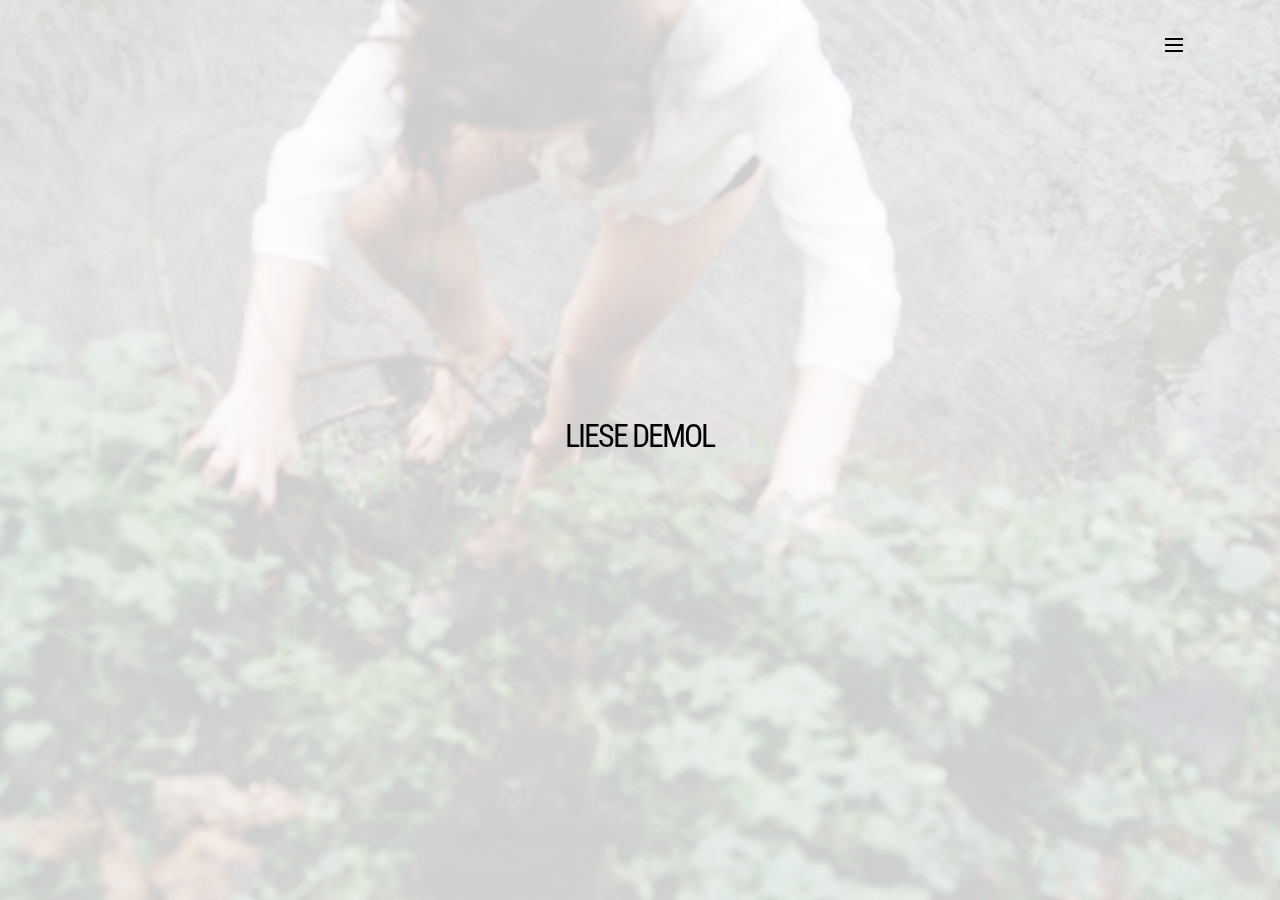
<file: index.html>
<!DOCTYPE html>
<html>
<head>
  <!-- Site made with Mobirise Website Builder v3.12.1, https://mobirise.com -->
  <meta charset="UTF-8">
  <meta http-equiv="X-UA-Compatible" content="IE=edge">
  <meta name="generator" content="Mobirise v3.12.1, mobirise.com">
  <meta name="viewport" content="width=device-width, initial-scale=1">
  <link rel="shortcut icon" href="assets/images/logo.png" type="image/x-icon">
  <meta name="description" content="index, homepage, Liese, Demol, home">
  <title>home</title>
  <link rel="stylesheet" href="https://fonts.googleapis.com/css?family=Lora:400,700,400italic,700italic&amp;subset=latin">
  <link rel="stylesheet" href="https://fonts.googleapis.com/css?family=Montserrat:400,700">
  <link rel="stylesheet" href="https://fonts.googleapis.com/css?family=Raleway:100,100i,200,200i,300,300i,400,400i,500,500i,600,600i,700,700i,800,800i,900,900i">
  <link rel="stylesheet" href="assets/bootstrap-material-design-font/css/material.css">
  <link rel="stylesheet" href="assets/web/assets/mobirise-icons/mobirise-icons.css">
  <link rel="stylesheet" href="assets/tether/tether.min.css">
  <link rel="stylesheet" href="assets/bootstrap/css/bootstrap.min.css">
  <link rel="stylesheet" href="assets/dropdown/css/style.css">
  <link rel="stylesheet" href="assets/theme/css/style.css">
  <link rel="stylesheet" href="assets/mobirise/css/mbr-additional.css" type="text/css">
  
  
  
</head>
<body>

<!-- Google Analytics -->
<script>
  (function(i,s,o,g,r,a,m){i['GoogleAnalyticsObject']=r;i[r]=i[r]||function(){
  (i[r].q=i[r].q||[]).push(arguments)},i[r].l=1*new Date();a=s.createElement(o),
  m=s.getElementsByTagName(o)[0];a.async=1;a.src=g;m.parentNode.insertBefore(a,m)
  })(window,document,'script','https://www.google-analytics.com/analytics.js','ga');

  ga('create', 'UA-96145918-1', 'auto');
  ga('send', 'pageview');

</script>
<!-- /Google Analytics -->


<section id="ext_menu-5">

    <nav class="navbar navbar-dropdown bg-color transparent navbar-fixed-top">
        <div class="container">

            <div class="mbr-table">
                
                <div class="mbr-table-cell">

                    <button class="navbar-toggler pull-xs-right" type="button" data-toggle="collapse" data-target="#exCollapsingNavbar">
                        <div class="hamburger-icon"></div>
                    </button>

                    <ul class="nav-dropdown collapse pull-xs-right nav navbar-nav navbar-toggleable-xl" id="exCollapsingNavbar"><li class="nav-item"><a class="nav-link link" href="https://liesedemol.github.io/pub"><span class="mbri-home mbr-iconfont mbr-iconfont-btn"></span></a></li><li class="nav-item dropdown"><a class="nav-link link" href="kies.html" aria-expanded="false"><span class="mbri-image-gallery mbr-iconfont mbr-iconfont-btn"></span></a></li><li class="nav-item"><a class="nav-link link" href="page2.html"><span class="mbri-user2 mbr-iconfont mbr-iconfont-btn"></span></a></li></ul>
                    <button hidden="" class="navbar-toggler navbar-close" type="button" data-toggle="collapse" data-target="#exCollapsingNavbar">
                        <div class="close-icon"></div>
                    </button>

                </div>
            </div>

        </div>
    </nav>

</section>

<section class="engine"><a rel="external" href="https://mobirise.com">https://mobirise.com/</a></section><section class="mbr-section mbr-section-hero mbr-section-full mbr-parallax-background mbr-after-navbar" id="header1-w" style="background-image: url(assets/images/img-2000x1338.jpg);">

    <div class="mbr-overlay" style="opacity: 0.8; background-color: rgb(255, 255, 255);"></div>

    <div class="mbr-table-cell">

        <div class="container">
            <div class="row">
                <div class="mbr-section col-md-10 col-md-offset-1 text-xs-center">

                    <h1 class="mbr-section-title display-1"><span style="font-weight: normal;">LIESE DEMOL</span></h1>
                    
                    
                </div>
            </div>
        </div>
    </div>

    

</section>


  <script src="assets/web/assets/jquery/jquery.min.js"></script>
  <script src="assets/tether/tether.min.js"></script>
  <script src="assets/bootstrap/js/bootstrap.min.js"></script>
  <script src="assets/smooth-scroll/smooth-scroll.js"></script>
  <script src="assets/dropdown/js/script.min.js"></script>
  <script src="assets/touch-swipe/jquery.touch-swipe.min.js"></script>
  <script src="assets/jarallax/jarallax.js"></script>
  <script src="assets/theme/js/script.js"></script>
  
  
</body>
</html>
</file>
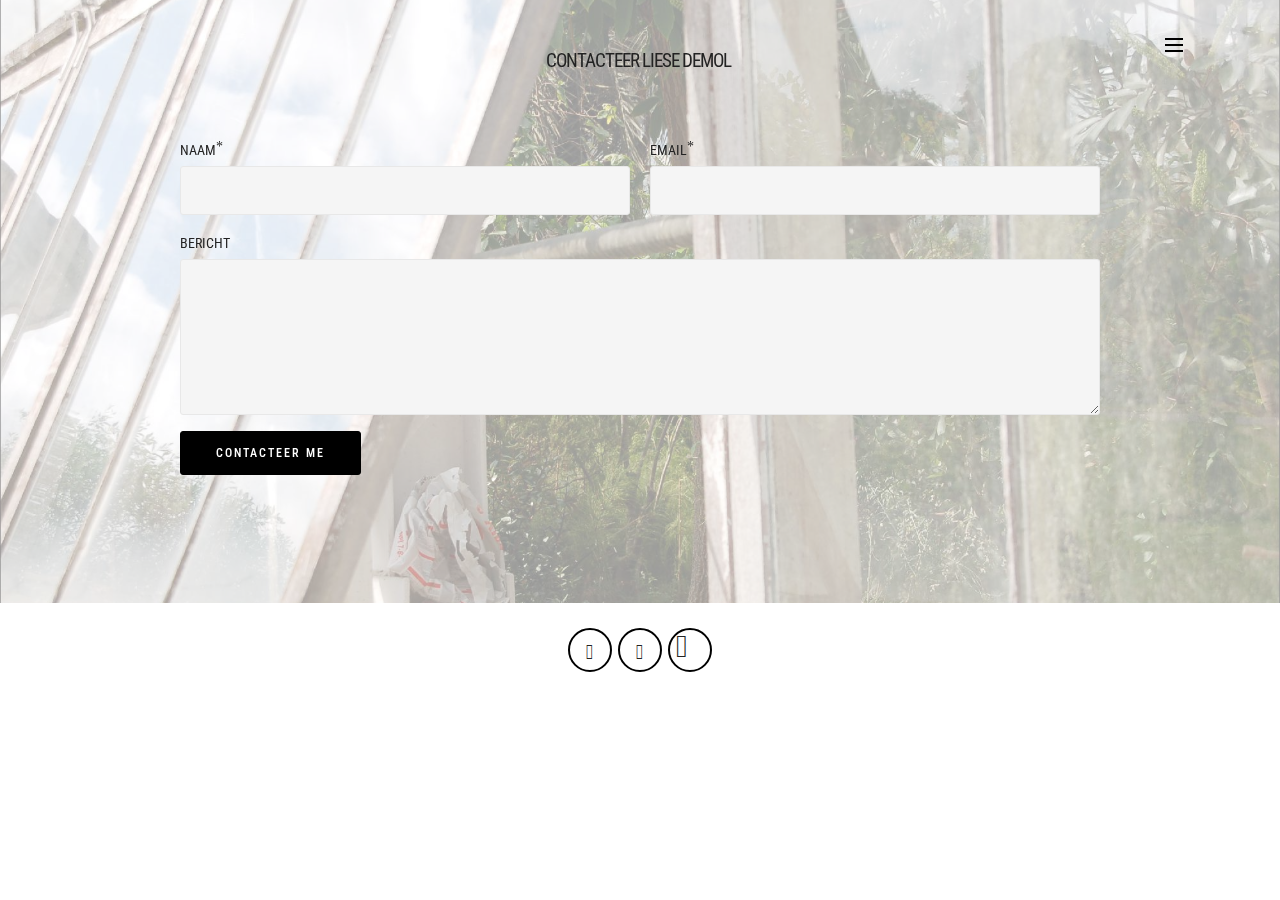
<file: contact.html>
<!DOCTYPE html>
<html>
<head>
  <!-- Site made with Mobirise Website Builder v3.12.1, https://mobirise.com -->
  <meta charset="UTF-8">
  <meta http-equiv="X-UA-Compatible" content="IE=edge">
  <meta name="generator" content="Mobirise v3.12.1, mobirise.com">
  <meta name="viewport" content="width=device-width, initial-scale=1">
  <link rel="shortcut icon" href="assets/images/logo.png" type="image/x-icon">
  <meta name="description" content="contact, me, liese, demol, email">
  <title>contact</title>
  <link rel="stylesheet" href="https://fonts.googleapis.com/css?family=Lora:400,700,400italic,700italic&amp;subset=latin">
  <link rel="stylesheet" href="https://fonts.googleapis.com/css?family=Montserrat:400,700">
  <link rel="stylesheet" href="https://fonts.googleapis.com/css?family=Raleway:100,100i,200,200i,300,300i,400,400i,500,500i,600,600i,700,700i,800,800i,900,900i">
  <link rel="stylesheet" href="assets/bootstrap-material-design-font/css/material.css">
  <link rel="stylesheet" href="assets/web/assets/mobirise-icons/mobirise-icons.css">
  <link rel="stylesheet" href="assets/tether/tether.min.css">
  <link rel="stylesheet" href="assets/bootstrap/css/bootstrap.min.css">
  <link rel="stylesheet" href="assets/socicon/css/styles.css">
  <link rel="stylesheet" href="assets/dropdown/css/style.css">
  <link rel="stylesheet" href="assets/theme/css/style.css">
  <link rel="stylesheet" href="assets/mobirise/css/mbr-additional.css" type="text/css">
  
  
  
</head>
<body>

<!-- Google Analytics -->
<script>
  (function(i,s,o,g,r,a,m){i['GoogleAnalyticsObject']=r;i[r]=i[r]||function(){
  (i[r].q=i[r].q||[]).push(arguments)},i[r].l=1*new Date();a=s.createElement(o),
  m=s.getElementsByTagName(o)[0];a.async=1;a.src=g;m.parentNode.insertBefore(a,m)
  })(window,document,'script','https://www.google-analytics.com/analytics.js','ga');

  ga('create', 'UA-96145918-1', 'auto');
  ga('send', 'pageview');

</script>
<!-- /Google Analytics -->


<section id="ext_menu-b">

    <nav class="navbar navbar-dropdown bg-color transparent">
        <div class="container">

            <div class="mbr-table">
                
                <div class="mbr-table-cell">

                    <button class="navbar-toggler pull-xs-right" type="button" data-toggle="collapse" data-target="#exCollapsingNavbar">
                        <div class="hamburger-icon"></div>
                    </button>

                    <ul class="nav-dropdown collapse pull-xs-right nav navbar-nav navbar-toggleable-xl" id="exCollapsingNavbar"><li class="nav-item"><a class="nav-link link" href="https://liesedemol.github.io/pub"><span class="mbri-home mbr-iconfont mbr-iconfont-btn"></span></a></li><li class="nav-item dropdown"><a class="nav-link link" href="kies.html" aria-expanded="false"><span class="mbri-image-gallery mbr-iconfont mbr-iconfont-btn"></span></a></li><li class="nav-item"><a class="nav-link link" href="page2.html"><span class="mbri-user2 mbr-iconfont mbr-iconfont-btn"></span></a></li></ul>
                    <button hidden="" class="navbar-toggler navbar-close" type="button" data-toggle="collapse" data-target="#exCollapsingNavbar">
                        <div class="close-icon"></div>
                    </button>

                </div>
            </div>

        </div>
    </nav>

</section>

<section class="engine"><a rel="external" href="https://mobirise.com">Mobirise</a></section><section class="mbr-section mbr-parallax-background mbr-after-navbar" id="form1-y" style="background-image: url(assets/images/dsc-1-2000x1329.jpg); padding-top: 40px; padding-bottom: 120px;">
    <div class="mbr-overlay" style="opacity: 0.6; background-color: rgb(255, 255, 255);">
    </div>
    <div class="mbr-section mbr-section__container mbr-section__container--middle">
        <div class="container">
            <div class="row">
                <div class="col-xs-12 text-xs-center">
                    <h3 class="mbr-section-title display-2"><span style="font-weight: normal;">CONTACTEER LIESE DEMOL&nbsp;</span></h3>
                    
                </div>
            </div>
        </div>
    </div>
    <div class="mbr-section mbr-section-nopadding">
        <div class="container">
            <div class="row">
                <div class="col-xs-12 col-lg-10 col-lg-offset-1" data-form-type="formoid">


                    <div data-form-alert="true">
                        <div hidden="" data-form-alert-success="true" class="alert alert-form alert-success text-xs-center">Dankjewel!</div>
                    </div>


                    <form action="https://mobirise.com/" method="post" data-form-title="CONTACTEER LIESE DEMOL&amp;nbsp;">

                        <input type="hidden" value="hZXUljkzC0atVL8pAIYGGV/M4Yxm8pujm+GHs/lJSS3aYKXL8aYomGlioVGJi2sg8ZrFzpTYrZ3qu4uD3dMoGE5MgyhaRvINp4g63K+xpJzfGE5DAfMymJic4hzDPG6X" data-form-email="true">

                        <div class="row row-sm-offset">

                            <div class="col-xs-12 col-md-6">
                                <div class="form-group">
                                    <label class="form-control-label" for="form1-y-name">NAAM<span class="form-asterisk">*</span></label>
                                    <input type="text" class="form-control" name="name" required="" data-form-field="Name" id="form1-y-name">
                                </div>
                            </div>

                            <div class="col-xs-12 col-md-6">
                                <div class="form-group">
                                    <label class="form-control-label" for="form1-y-email">EMAIL<span class="form-asterisk">*</span></label>
                                    <input type="email" class="form-control" name="email" required="" data-form-field="Email" id="form1-y-email">
                                </div>
                            </div>

                            

                        </div>

                        <div class="form-group">
                            <label class="form-control-label" for="form1-y-message">BERICHT</label>
                            <textarea class="form-control" name="message" rows="7" data-form-field="Message" id="form1-y-message"></textarea>
                        </div>

                        <div><button type="submit" class="btn btn-primary">CONTACTEER ME</button></div>

                    </form>
                </div>
            </div>
        </div>
    </div>
</section>

<section class="mbr-section mbr-section-md-padding" id="social-buttons2-e" style="background-color: rgb(255, 255, 255); padding-top: 0px; padding-bottom: 30px;">
    
    <div class="container">
        <div class="row">
            <div class="col-md-8 col-md-offset-2 text-xs-center">
                <h3 class="mbr-section-title display-2"></h3>
                <div> <a class="btn btn-social" title="Facebook" target="_blank" href="https://www.facebook.com/liese.demol"><i class="socicon socicon-facebook"></i></a>   <a class="btn btn-social" title="Instagram" target="_blank" href="https://www.instagram.com/liesedemol/"><i class="socicon socicon-instagram"></i></a> <a class="btn btn-social" title="Pinterest" target="_blank" href="https://www.pinterest.com/liesedemol/"><span class="socicon socicon-pinterest mbr-iconfont mbr-iconfont-btn"></span></a>     </div>
            </div>
        </div>
    </div>
</section>


  <script src="assets/web/assets/jquery/jquery.min.js"></script>
  <script src="assets/tether/tether.min.js"></script>
  <script src="assets/bootstrap/js/bootstrap.min.js"></script>
  <script src="assets/smooth-scroll/smooth-scroll.js"></script>
  <script src="assets/jarallax/jarallax.js"></script>
  <script src="assets/dropdown/js/script.min.js"></script>
  <script src="assets/touch-swipe/jquery.touch-swipe.min.js"></script>
  <script src="assets/theme/js/script.js"></script>
  <script src="assets/formoid/formoid.min.js"></script>
  
  
</body>
</html>
</file>
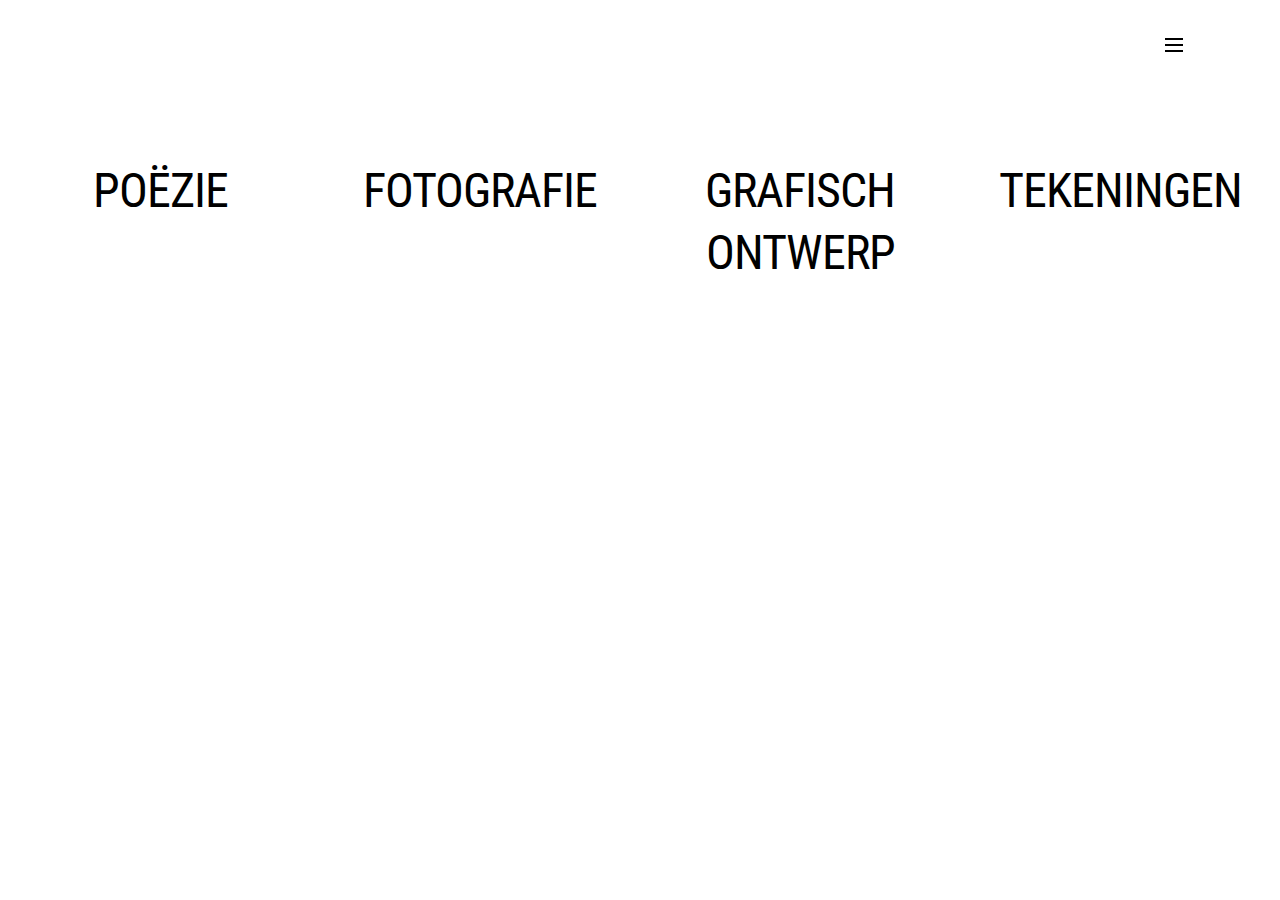
<file: kies.html>
<!DOCTYPE html>
<html>
<head>
  <!-- Site made with Mobirise Website Builder v3.12.1, https://mobirise.com -->
  <meta charset="UTF-8">
  <meta http-equiv="X-UA-Compatible" content="IE=edge">
  <meta name="generator" content="Mobirise v3.12.1, mobirise.com">
  <meta name="viewport" content="width=device-width, initial-scale=1">
  <link rel="shortcut icon" href="assets/images/logo.png" type="image/x-icon">
  <meta name="description" content="poëzie, grafisch ontwerp, fotografie, tekeningen, liese, demol">
  <title>work</title>
  <link rel="stylesheet" href="https://fonts.googleapis.com/css?family=Lora:400,700,400italic,700italic&amp;subset=latin">
  <link rel="stylesheet" href="https://fonts.googleapis.com/css?family=Montserrat:400,700">
  <link rel="stylesheet" href="https://fonts.googleapis.com/css?family=Raleway:100,100i,200,200i,300,300i,400,400i,500,500i,600,600i,700,700i,800,800i,900,900i">
  <link rel="stylesheet" href="assets/bootstrap-material-design-font/css/material.css">
  <link rel="stylesheet" href="assets/web/assets/mobirise-icons/mobirise-icons.css">
  <link rel="stylesheet" href="assets/et-line-font-plugin/style.css">
  <link rel="stylesheet" href="assets/tether/tether.min.css">
  <link rel="stylesheet" href="assets/bootstrap/css/bootstrap.min.css">
  <link rel="stylesheet" href="assets/dropdown/css/style.css">
  <link rel="stylesheet" href="assets/theme/css/style.css">
  <link rel="stylesheet" href="assets/mobirise/css/mbr-additional.css" type="text/css">
  
  
  
</head>
<body>

<!-- Google Analytics -->
<script>
  (function(i,s,o,g,r,a,m){i['GoogleAnalyticsObject']=r;i[r]=i[r]||function(){
  (i[r].q=i[r].q||[]).push(arguments)},i[r].l=1*new Date();a=s.createElement(o),
  m=s.getElementsByTagName(o)[0];a.async=1;a.src=g;m.parentNode.insertBefore(a,m)
  })(window,document,'script','https://www.google-analytics.com/analytics.js','ga');

  ga('create', 'UA-96145918-1', 'auto');
  ga('send', 'pageview');

</script>
<!-- /Google Analytics -->


<section id="ext_menu-8">

    <nav class="navbar navbar-dropdown bg-color transparent">
        <div class="container">

            <div class="mbr-table">
                
                <div class="mbr-table-cell">

                    <button class="navbar-toggler pull-xs-right" type="button" data-toggle="collapse" data-target="#exCollapsingNavbar">
                        <div class="hamburger-icon"></div>
                    </button>

                    <ul class="nav-dropdown collapse pull-xs-right nav navbar-nav navbar-toggleable-xl" id="exCollapsingNavbar"><li class="nav-item"><a class="nav-link link" href="https://liesedemol.github.io/pub"><span class="mbri-home mbr-iconfont mbr-iconfont-btn"></span></a></li><li class="nav-item dropdown"><a class="nav-link link" href="kies.html" aria-expanded="false"><span class="mbri-image-gallery mbr-iconfont mbr-iconfont-btn"></span></a></li><li class="nav-item"><a class="nav-link link" href="page2.html"><span class="mbri-user2 mbr-iconfont mbr-iconfont-btn"></span></a></li></ul>
                    <button hidden="" class="navbar-toggler navbar-close" type="button" data-toggle="collapse" data-target="#exCollapsingNavbar">
                        <div class="close-icon"></div>
                    </button>

                </div>
            </div>

        </div>
    </nav>

</section>

<section class="engine"><a rel="external" href="https://mobirise.com">mobirise.com</a></section><section class="mbr-cards mbr-section mbr-section-nopadding mbr-after-navbar" id="features6-11" style="background-color: rgb(255, 255, 255);">

    

    <div class="mbr-cards-row row">
        <div class="mbr-cards-col col-xs-12 col-lg-3" style="padding-top: 160px; padding-bottom: 160px;">
            <div class="container">
              <div class="card cart-block">
                  
                  <div class="card-block">
                    <h4 class="card-title"><span style="font-weight: normal;"><a href="poëzie.html" class="text-primary">POËZIE</a></span></h4>
                    
                    
                    
                    </div>
                </div>
            </div>
        </div>
        <div class="mbr-cards-col col-xs-12 col-lg-3" style="padding-top: 160px; padding-bottom: 160px;">
            <div class="container">
                <div class="card cart-block">
                    
                    <div class="card-block">
                        <h4 class="card-title"><p><a href="Fotografie.html" style="font-weight: normal;" class="text-primary">FOTOGRAFIE</a><span style="font-weight: normal;"><a href="Fotografie.html"></a></span><span style="font-weight: normal;"></span></p></h4>
                        
                        
                        
                    </div>
                </div>
            </div>
        </div>
        <div class="mbr-cards-col col-xs-12 col-lg-3" style="padding-top: 160px; padding-bottom: 160px;">
            <div class="container">
                <div class="card cart-block">
                    
                    <div class="card-block">
                        <h4 class="card-title"><span style="font-weight: normal;"><a href="grafisch ontwerp.html" class="text-primary">GRAFISCH ONTWERP</a></span></h4>
                        
                        
                        
                    </div>
                </div>
            </div>
        </div>
        <div class="mbr-cards-col col-xs-12 col-lg-3" style="padding-top: 160px; padding-bottom: 160px;">
            <div class="container">
                <div class="card cart-block">
                    
                    <div class="card-block">
                        <h4 class="card-title"><span style="font-weight: normal;"><a href="tekeningen.html" class="text-info">TEKENINGEN</a></span></h4>
                        
                        
                        
                    </div>
                </div>
            </div>
        </div>
        
        
    </div>
</section>


  <script src="assets/web/assets/jquery/jquery.min.js"></script>
  <script src="assets/tether/tether.min.js"></script>
  <script src="assets/bootstrap/js/bootstrap.min.js"></script>
  <script src="assets/smooth-scroll/smooth-scroll.js"></script>
  <script src="assets/dropdown/js/script.min.js"></script>
  <script src="assets/touch-swipe/jquery.touch-swipe.min.js"></script>
  <script src="assets/theme/js/script.js"></script>
  
  
</body>
</html>
</file>
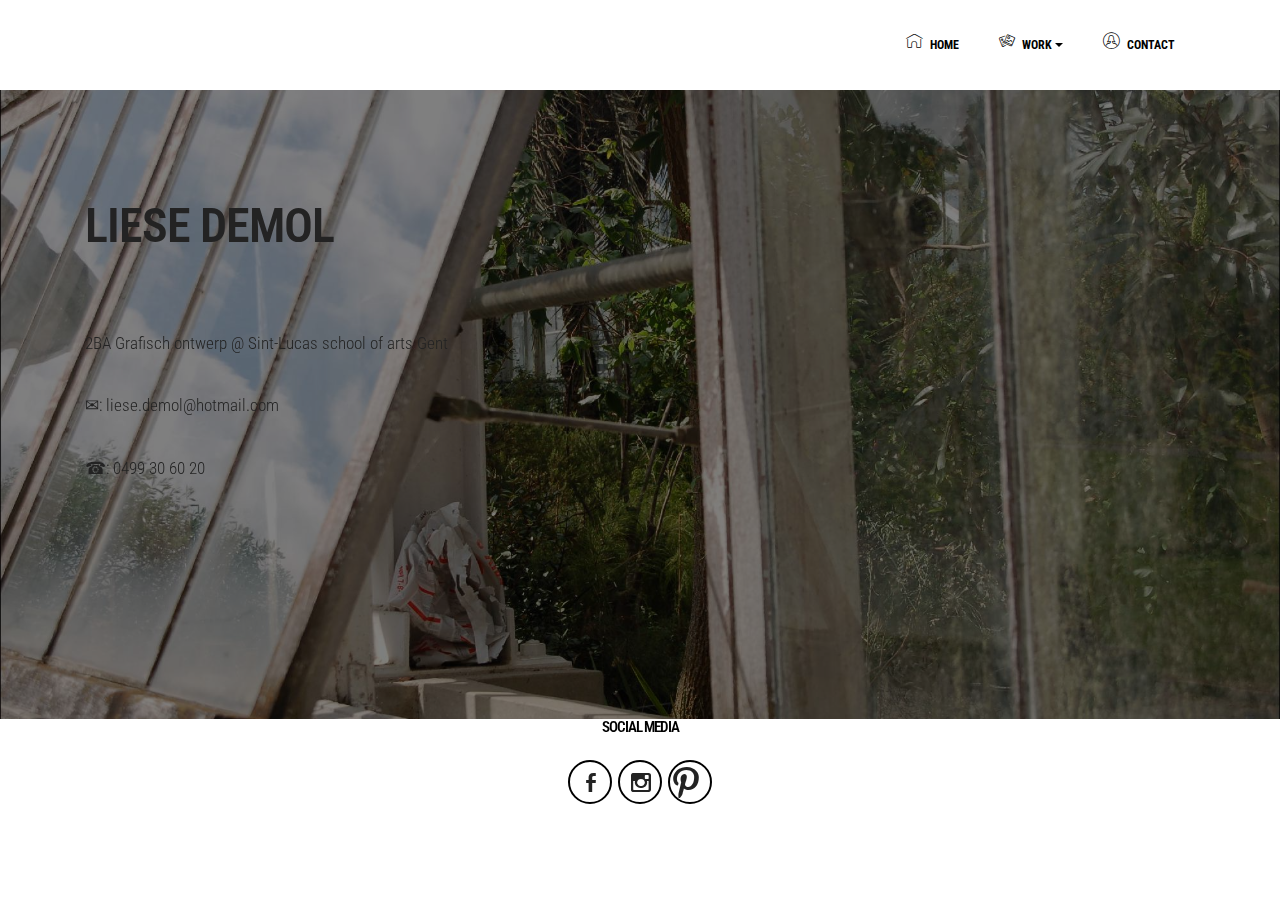
<file: page2.html>
<!DOCTYPE html>
<html>
<head>
  <!-- Site made with Mobirise Website Builder v3.10.1, https://mobirise.com -->
  <meta charset="UTF-8">
  <meta http-equiv="X-UA-Compatible" content="IE=edge">
  <meta name="generator" content="Mobirise v3.10.1, mobirise.com">
  <meta name="viewport" content="width=device-width, initial-scale=1">
  <link rel="shortcut icon" href="assets/images/logo.png" type="image/x-icon">
  <meta name="description" content="Liese, Demol">
  <title>contact</title>
  <link rel="stylesheet" href="https://fonts.googleapis.com/css?family=Lora:400,700,400italic,700italic&amp;subset=latin">
  <link rel="stylesheet" href="https://fonts.googleapis.com/css?family=Montserrat:400,700">
  <link rel="stylesheet" href="https://fonts.googleapis.com/css?family=Raleway:100,100i,200,200i,300,300i,400,400i,500,500i,600,600i,700,700i,800,800i,900,900i">
  <link rel="stylesheet" href="assets/bootstrap-material-design-font/css/material.css">
  <link rel="stylesheet" href="assets/web/assets/mobirise-icons/mobirise-icons.css">
  <link rel="stylesheet" href="assets/tether/tether.min.css">
  <link rel="stylesheet" href="assets/bootstrap/css/bootstrap.min.css">
  <link rel="stylesheet" href="assets/dropdown/css/style.css">
  <link rel="stylesheet" href="assets/socicon/css/socicon.min.css">
  <link rel="stylesheet" href="assets/theme/css/style.css">
  <link rel="stylesheet" href="assets/mobirise/css/mbr-additional.css" type="text/css">
  
  
  
</head>
<body>
<section id="ext_menu-b">

    <nav class="navbar navbar-dropdown navbar-fixed-top">
        <div class="container">

            <div class="mbr-table">
                
                <div class="mbr-table-cell">

                    <button class="navbar-toggler pull-xs-right hidden-md-up" type="button" data-toggle="collapse" data-target="#exCollapsingNavbar">
                        <div class="hamburger-icon"></div>
                    </button>

                    <ul class="nav-dropdown collapse pull-xs-right nav navbar-nav navbar-toggleable-sm" id="exCollapsingNavbar"><li class="nav-item"><a class="nav-link link" href="https://liesedemol.github.io/pub"><span class="mbri-home mbr-iconfont mbr-iconfont-btn"></span>HOME</a></li><li class="nav-item dropdown open"><a class="nav-link link dropdown-toggle" href="page1.html" data-toggle="dropdown-submenu" aria-expanded="true"><span class="mbri-image-gallery mbr-iconfont mbr-iconfont-btn"></span>WORK</a><div class="dropdown-menu"><a class="dropdown-item" href="page1.html">grafisch ontwerp</a><a class="dropdown-item" href="page3.html">poëzie</a><a class="dropdown-item" href="page4.html">tekeningen</a></div></li><li class="nav-item"><a class="nav-link link" href="page2.html"><span class="mbri-user2 mbr-iconfont mbr-iconfont-btn"></span>CONTACT</a></li></ul>
                    <button hidden="" class="navbar-toggler navbar-close" type="button" data-toggle="collapse" data-target="#exCollapsingNavbar">
                        <div class="close-icon"></div>
                    </button>

                </div>
            </div>

        </div>
    </nav>

</section>

<section class="engine"><a rel="external" href="https://mobirise.com">best responsive web site builder software</a></section><section class="mbr-section mbr-parallax-background mbr-after-navbar" id="content5-f" style="background-image: url(assets/images/dsc-2660-2000x1329-72.jpg); padding-top: 200px; padding-bottom: 200px;">

    <div class="mbr-overlay" style="opacity: 0.5; background-color: rgb(0, 0, 0);">
    </div>

    <div class="container">
        <h3 class="mbr-section-title display-2">LIESE DEMOL<br><br></h3>
        <div class="lead"><p>2BA Grafisch ontwerp @ Sint-Lucas school of arts Gent</p><p>✉: liese.demol@hotmail.com</p><p>☎: 0499 30 60 20</p></div>
    </div>

</section>

<section class="mbr-section mbr-section-md-padding" id="social-buttons2-e" style="background-color: rgb(255, 255, 255); padding-top: 0px; padding-bottom: 30px;">
    
    <div class="container">
        <div class="row">
            <div class="col-md-8 col-md-offset-2 text-xs-center">
                <h3 class="mbr-section-title display-2">SOCIAL MEDIA</h3>
                <div> <a class="btn btn-social" title="Facebook" target="_blank" href="https://www.facebook.com/liese.demol"><i class="socicon socicon-facebook"></i></a>   <a class="btn btn-social" title="Instagram" target="_blank" href="https://www.instagram.com/liesedemol/"><i class="socicon socicon-instagram"></i></a> <a class="btn btn-social" title="Pinterest" target="_blank" href="https://www.pinterest.com/liesedemol/"><span class="socicon socicon-pinterest mbr-iconfont mbr-iconfont-btn"></span></a>     </div>
            </div>
        </div>
    </div>
</section>


  <script src="assets/web/assets/jquery/jquery.min.js"></script>
  <script src="assets/tether/tether.min.js"></script>
  <script src="assets/bootstrap/js/bootstrap.min.js"></script>
  <script src="assets/smooth-scroll/SmoothScroll.js"></script>
  <script src="assets/dropdown/js/script.min.js"></script>
  <script src="assets/touchSwipe/jquery.touchSwipe.min.js"></script>
  <script src="assets/jarallax/jarallax.js"></script>
  <script src="assets/theme/js/script.js"></script>
  
  
</body>
</html>
</file>
<file: assets/bootstrap-material-design-font/css/material.css>
@font-face {
  font-family: 'Material-Design-Icons';
  src: url('../fonts/Material-Design-Icons.eot?3ocs8m');
  src: url('../fonts/Material-Design-Icons.eot?#iefix3ocs8m') format('embedded-opentype'), url('../fonts/Material-Design-Icons.woff?3ocs8m') format('woff'), url('../fonts/Material-Design-Icons.ttf?3ocs8m') format('truetype'), url('../fonts/Material-Design-Icons.svg?3ocs8m#Material-Design-Icons') format('svg');
  font-weight: normal;
  font-style: normal;
}
[class^="mdi-"],
[class*="mdi-"] {
  speak: none;
  display: inline-block;
  font-style: normal;
  font-variant:normal;
  font-weight:normal;
  /*font-size:24px;*/
  line-height:1;
  font-family:'Material-Design-Icons' !important;
  text-rendering: auto;
  
  -webkit-font-smoothing: antialiased;
  -moz-osx-font-smoothing: grayscale;
  -webkit-transform: translate(0, 0);
      -ms-transform: translate(0, 0);
          transform: translate(0, 0);
}
[class^="mdi-"]:before,
[class*="mdi-"]:before {
  display: inline-block;
  speak: none;
  text-decoration: inherit;
}
[class^="mdi-"].pull-left,
[class*="mdi-"].pull-left {
  margin-right: .3em;
}
[class^="mdi-"].pull-right,
[class*="mdi-"].pull-right {
  margin-left: .3em;
}
[class^="mdi-"].mdi-lg:before,
[class*="mdi-"].mdi-lg:before,
[class^="mdi-"].mdi-lg:after,
[class*="mdi-"].mdi-lg:after {
  font-size: 1.33333333em;
  line-height: 0.75em;
  vertical-align: -15%;
}
[class^="mdi-"].mdi-2x:before,
[class*="mdi-"].mdi-2x:before,
[class^="mdi-"].mdi-2x:after,
[class*="mdi-"].mdi-2x:after {
  font-size: 2em;
}
[class^="mdi-"].mdi-3x:before,
[class*="mdi-"].mdi-3x:before,
[class^="mdi-"].mdi-3x:after,
[class*="mdi-"].mdi-3x:after {
  font-size: 3em;
}
[class^="mdi-"].mdi-4x:before,
[class*="mdi-"].mdi-4x:before,
[class^="mdi-"].mdi-4x:after,
[class*="mdi-"].mdi-4x:after {
  font-size: 4em;
}
[class^="mdi-"].mdi-5x:before,
[class*="mdi-"].mdi-5x:before,
[class^="mdi-"].mdi-5x:after,
[class*="mdi-"].mdi-5x:after {
  font-size: 5em;
}
[class^="mdi-device-signal-cellular-"]:after,
[class^="mdi-device-battery-"]:after,
[class^="mdi-device-battery-charging-"]:after,
[class^="mdi-device-signal-cellular-connected-no-internet-"]:after,
[class^="mdi-device-signal-wifi-"]:after,
[class^="mdi-device-signal-wifi-statusbar-not-connected"]:after,
.mdi-device-network-wifi:after {
  opacity: .3;
  position: absolute;
  left: 0;
  top: 0;
  z-index: 1;
  display: inline-block;
  speak: none;
  text-decoration: inherit;
}
[class^="mdi-device-signal-cellular-"]:after {
  content: "\e758";
}
[class^="mdi-device-battery-"]:after {
  content: "\e735";
}
[class^="mdi-device-battery-charging-"]:after {
  content: "\e733";
}
[class^="mdi-device-signal-cellular-connected-no-internet-"]:after {
  content: "\e75d";
}
[class^="mdi-device-signal-wifi-"]:after,
.mdi-device-network-wifi:after {
  content: "\e765";
}
[class^="mdi-device-signal-wifi-statusbasr-not-connected"]:after {
  content: "\e8f7";
}
.mdi-device-signal-cellular-off:after,
.mdi-device-signal-cellular-null:after,
.mdi-device-signal-cellular-no-sim:after,
.mdi-device-signal-wifi-off:after,
.mdi-device-signal-wifi-4-bar:after,
.mdi-device-signal-cellular-4-bar:after,
.mdi-device-battery-alert:after,
.mdi-device-signal-cellular-connected-no-internet-4-bar:after,
.mdi-device-battery-std:after,
.mdi-device-battery-full .mdi-device-battery-unknown:after {
  content: "";
}
.mdi-fw {
  width: 1.28571429em;
  text-align: center;
}
.mdi-ul {
  padding-left: 0;
  margin-left: 2.14285714em;
  list-style-type: none;
}
.mdi-ul > li {
  position: relative;
}
.mdi-li {
  position: absolute;
  left: -2.14285714em;
  width: 2.14285714em;
  top: 0.14285714em;
  text-align: center;
}
.mdi-li.mdi-lg {
  left: -1.85714286em;
}
.mdi-border {
  padding: .2em .25em .15em;
  border: solid 0.08em #eeeeee;
  border-radius: .1em;
}
.mdi-spin {
  -webkit-animation: mdi-spin 2s infinite linear;
  animation: mdi-spin 2s infinite linear;
  -webkit-transform-origin: 50% 50%;
  -ms-transform-origin: 50% 50%;
      transform-origin: 50% 50%;
}
.mdi-pulse {
  -webkit-animation: mdi-spin 1s steps(8) infinite;
  animation: mdi-spin 1s steps(8) infinite;
  -webkit-transform-origin: 50% 50%;
  -ms-transform-origin: 50% 50%;
      transform-origin: 50% 50%;
}
@-webkit-keyframes mdi-spin {
  0% {
    -webkit-transform: rotate(0deg);
    transform: rotate(0deg);
  }
  100% {
    -webkit-transform: rotate(359deg);
    transform: rotate(359deg);
  }
}
@keyframes mdi-spin {
  0% {
    -webkit-transform: rotate(0deg);
    transform: rotate(0deg);
  }
  100% {
    -webkit-transform: rotate(359deg);
    transform: rotate(359deg);
  }
}
.mdi-rotate-90 {
  filter: progid:DXImageTransform.Microsoft.BasicImage(rotation=1);
  -webkit-transform: rotate(90deg);
  -ms-transform: rotate(90deg);
  transform: rotate(90deg);
}
.mdi-rotate-180 {
  filter: progid:DXImageTransform.Microsoft.BasicImage(rotation=2);
  -webkit-transform: rotate(180deg);
  -ms-transform: rotate(180deg);
  transform: rotate(180deg);
}
.mdi-rotate-270 {
  filter: progid:DXImageTransform.Microsoft.BasicImage(rotation=3);
  -webkit-transform: rotate(270deg);
  -ms-transform: rotate(270deg);
  transform: rotate(270deg);
}
.mdi-flip-horizontal {
  filter: progid:DXImageTransform.Microsoft.BasicImage(rotation=0, mirror=1);
  -webkit-transform: scale(-1, 1);
  -ms-transform: scale(-1, 1);
  transform: scale(-1, 1);
}
.mdi-flip-vertical {
  filter: progid:DXImageTransform.Microsoft.BasicImage(rotation=2, mirror=1);
  -webkit-transform: scale(1, -1);
  -ms-transform: scale(1, -1);
  transform: scale(1, -1);
}
:root .mdi-rotate-90,
:root .mdi-rotate-180,
:root .mdi-rotate-270,
:root .mdi-flip-horizontal,
:root .mdi-flip-vertical {
  -webkit-filter: none;
          filter: none;
}
.mdi-stack {
  position: relative;
  display: inline-block;
  width: 2em;
  height: 2em;
  line-height: 2em;
  vertical-align: middle;
}
.mdi-stack-1x,
.mdi-stack-2x {
  position: absolute;
  left: 0;
  width: 100%;
  text-align: center;
}
.mdi-stack-1x {
  line-height: inherit;
}
.mdi-stack-2x {
  font-size: 2em;
}
.mdi-inverse {
  color: #ffffff;
}
/* Start Icons */
.mdi-action-3d-rotation:before {
  content: "\e600";
}
.mdi-action-accessibility:before {
  content: "\e601";
}
.mdi-action-account-balance-wallet:before {
  content: "\e602";
}
.mdi-action-account-balance:before {
  content: "\e603";
}
.mdi-action-account-box:before {
  content: "\e604";
}
.mdi-action-account-child:before {
  content: "\e605";
}
.mdi-action-account-circle:before {
  content: "\e606";
}
.mdi-action-add-shopping-cart:before {
  content: "\e607";
}
.mdi-action-alarm-add:before {
  content: "\e608";
}
.mdi-action-alarm-off:before {
  content: "\e609";
}
.mdi-action-alarm-on:before {
  content: "\e60a";
}
.mdi-action-alarm:before {
  content: "\e60b";
}
.mdi-action-android:before {
  content: "\e60c";
}
.mdi-action-announcement:before {
  content: "\e60d";
}
.mdi-action-aspect-ratio:before {
  content: "\e60e";
}
.mdi-action-assessment:before {
  content: "\e60f";
}
.mdi-action-assignment-ind:before {
  content: "\e610";
}
.mdi-action-assignment-late:before {
  content: "\e611";
}
.mdi-action-assignment-return:before {
  content: "\e612";
}
.mdi-action-assignment-returned:before {
  content: "\e613";
}
.mdi-action-assignment-turned-in:before {
  content: "\e614";
}
.mdi-action-assignment:before {
  content: "\e615";
}
.mdi-action-autorenew:before {
  content: "\e616";
}
.mdi-action-backup:before {
  content: "\e617";
}
.mdi-action-book:before {
  content: "\e618";
}
.mdi-action-bookmark-outline:before {
  content: "\e619";
}
.mdi-action-bookmark:before {
  content: "\e61a";
}
.mdi-action-bug-report:before {
  content: "\e61b";
}
.mdi-action-cached:before {
  content: "\e61c";
}
.mdi-action-check-circle:before {
  content: "\e61d";
}
.mdi-action-class:before {
  content: "\e61e";
}
.mdi-action-credit-card:before {
  content: "\e61f";
}
.mdi-action-dashboard:before {
  content: "\e620";
}
.mdi-action-delete:before {
  content: "\e621";
}
.mdi-action-description:before {
  content: "\e622";
}
.mdi-action-dns:before {
  content: "\e623";
}
.mdi-action-done-all:before {
  content: "\e624";
}
.mdi-action-done:before {
  content: "\e625";
}
.mdi-action-event:before {
  content: "\e626";
}
.mdi-action-exit-to-app:before {
  content: "\e627";
}
.mdi-action-explore:before {
  content: "\e628";
}
.mdi-action-extension:before {
  content: "\e629";
}
.mdi-action-face-unlock:before {
  content: "\e62a";
}
.mdi-action-favorite-outline:before {
  content: "\e62b";
}
.mdi-action-favorite:before {
  content: "\e62c";
}
.mdi-action-find-in-page:before {
  content: "\e62d";
}
.mdi-action-find-replace:before {
  content: "\e62e";
}
.mdi-action-flip-to-back:before {
  content: "\e62f";
}
.mdi-action-flip-to-front:before {
  content: "\e630";
}
.mdi-action-get-app:before {
  content: "\e631";
}
.mdi-action-grade:before {
  content: "\e632";
}
.mdi-action-group-work:before {
  content: "\e633";
}
.mdi-action-help:before {
  content: "\e634";
}
.mdi-action-highlight-remove:before {
  content: "\e635";
}
.mdi-action-history:before {
  content: "\e636";
}
.mdi-action-home:before {
  content: "\e637";
}
.mdi-action-https:before {
  content: "\e638";
}
.mdi-action-info-outline:before {
  content: "\e639";
}
.mdi-action-info:before {
  content: "\e63a";
}
.mdi-action-input:before {
  content: "\e63b";
}
.mdi-action-invert-colors:before {
  content: "\e63c";
}
.mdi-action-label-outline:before {
  content: "\e63d";
}
.mdi-action-label:before {
  content: "\e63e";
}
.mdi-action-language:before {
  content: "\e63f";
}
.mdi-action-launch:before {
  content: "\e640";
}
.mdi-action-list:before {
  content: "\e641";
}
.mdi-action-lock-open:before {
  content: "\e642";
}
.mdi-action-lock-outline:before {
  content: "\e643";
}
.mdi-action-lock:before {
  content: "\e644";
}
.mdi-action-loyalty:before {
  content: "\e645";
}
.mdi-action-markunread-mailbox:before {
  content: "\e646";
}
.mdi-action-note-add:before {
  content: "\e647";
}
.mdi-action-open-in-browser:before {
  content: "\e648";
}
.mdi-action-open-in-new:before {
  content: "\e649";
}
.mdi-action-open-with:before {
  content: "\e64a";
}
.mdi-action-pageview:before {
  content: "\e64b";
}
.mdi-action-payment:before {
  content: "\e64c";
}
.mdi-action-perm-camera-mic:before {
  content: "\e64d";
}
.mdi-action-perm-contact-cal:before {
  content: "\e64e";
}
.mdi-action-perm-data-setting:before {
  content: "\e64f";
}
.mdi-action-perm-device-info:before {
  content: "\e650";
}
.mdi-action-perm-identity:before {
  content: "\e651";
}
.mdi-action-perm-media:before {
  content: "\e652";
}
.mdi-action-perm-phone-msg:before {
  content: "\e653";
}
.mdi-action-perm-scan-wifi:before {
  content: "\e654";
}
.mdi-action-picture-in-picture:before {
  content: "\e655";
}
.mdi-action-polymer:before {
  content: "\e656";
}
.mdi-action-print:before {
  content: "\e657";
}
.mdi-action-query-builder:before {
  content: "\e658";
}
.mdi-action-question-answer:before {
  content: "\e659";
}
.mdi-action-receipt:before {
  content: "\e65a";
}
.mdi-action-redeem:before {
  content: "\e65b";
}
.mdi-action-reorder:before {
  content: "\e65c";
}
.mdi-action-report-problem:before {
  content: "\e65d";
}
.mdi-action-restore:before {
  content: "\e65e";
}
.mdi-action-room:before {
  content: "\e65f";
}
.mdi-action-schedule:before {
  content: "\e660";
}
.mdi-action-search:before {
  content: "\e661";
}
.mdi-action-settings-applications:before {
  content: "\e662";
}
.mdi-action-settings-backup-restore:before {
  content: "\e663";
}
.mdi-action-settings-bluetooth:before {
  content: "\e664";
}
.mdi-action-settings-cell:before {
  content: "\e665";
}
.mdi-action-settings-display:before {
  content: "\e666";
}
.mdi-action-settings-ethernet:before {
  content: "\e667";
}
.mdi-action-settings-input-antenna:before {
  content: "\e668";
}
.mdi-action-settings-input-component:before {
  content: "\e669";
}
.mdi-action-settings-input-composite:before {
  content: "\e66a";
}
.mdi-action-settings-input-hdmi:before {
  content: "\e66b";
}
.mdi-action-settings-input-svideo:before {
  content: "\e66c";
}
.mdi-action-settings-overscan:before {
  content: "\e66d";
}
.mdi-action-settings-phone:before {
  content: "\e66e";
}
.mdi-action-settings-power:before {
  content: "\e66f";
}
.mdi-action-settings-remote:before {
  content: "\e670";
}
.mdi-action-settings-voice:before {
  content: "\e671";
}
.mdi-action-settings:before {
  content: "\e672";
}
.mdi-action-shop-two:before {
  content: "\e673";
}
.mdi-action-shop:before {
  content: "\e674";
}
.mdi-action-shopping-basket:before {
  content: "\e675";
}
.mdi-action-shopping-cart:before {
  content: "\e676";
}
.mdi-action-speaker-notes:before {
  content: "\e677";
}
.mdi-action-spellcheck:before {
  content: "\e678";
}
.mdi-action-star-rate:before {
  content: "\e679";
}
.mdi-action-stars:before {
  content: "\e67a";
}
.mdi-action-store:before {
  content: "\e67b";
}
.mdi-action-subject:before {
  content: "\e67c";
}
.mdi-action-supervisor-account:before {
  content: "\e67d";
}
.mdi-action-swap-horiz:before {
  content: "\e67e";
}
.mdi-action-swap-vert-circle:before {
  content: "\e67f";
}
.mdi-action-swap-vert:before {
  content: "\e680";
}
.mdi-action-system-update-tv:before {
  content: "\e681";
}
.mdi-action-tab-unselected:before {
  content: "\e682";
}
.mdi-action-tab:before {
  content: "\e683";
}
.mdi-action-theaters:before {
  content: "\e684";
}
.mdi-action-thumb-down:before {
  content: "\e685";
}
.mdi-action-thumb-up:before {
  content: "\e686";
}
.mdi-action-thumbs-up-down:before {
  content: "\e687";
}
.mdi-action-toc:before {
  content: "\e688";
}
.mdi-action-today:before {
  content: "\e689";
}
.mdi-action-track-changes:before {
  content: "\e68a";
}
.mdi-action-translate:before {
  content: "\e68b";
}
.mdi-action-trending-down:before {
  content: "\e68c";
}
.mdi-action-trending-neutral:before {
  content: "\e68d";
}
.mdi-action-trending-up:before {
  content: "\e68e";
}
.mdi-action-turned-in-not:before {
  content: "\e68f";
}
.mdi-action-turned-in:before {
  content: "\e690";
}
.mdi-action-verified-user:before {
  content: "\e691";
}
.mdi-action-view-agenda:before {
  content: "\e692";
}
.mdi-action-view-array:before {
  content: "\e693";
}
.mdi-action-view-carousel:before {
  content: "\e694";
}
.mdi-action-view-column:before {
  content: "\e695";
}
.mdi-action-view-day:before {
  content: "\e696";
}
.mdi-action-view-headline:before {
  content: "\e697";
}
.mdi-action-view-list:before {
  content: "\e698";
}
.mdi-action-view-module:before {
  content: "\e699";
}
.mdi-action-view-quilt:before {
  content: "\e69a";
}
.mdi-action-view-stream:before {
  content: "\e69b";
}
.mdi-action-view-week:before {
  content: "\e69c";
}
.mdi-action-visibility-off:before {
  content: "\e69d";
}
.mdi-action-visibility:before {
  content: "\e69e";
}
.mdi-action-wallet-giftcard:before {
  content: "\e69f";
}
.mdi-action-wallet-membership:before {
  content: "\e6a0";
}
.mdi-action-wallet-travel:before {
  content: "\e6a1";
}
.mdi-action-work:before {
  content: "\e6a2";
}
.mdi-alert-error:before {
  content: "\e6a3";
}
.mdi-alert-warning:before {
  content: "\e6a4";
}
.mdi-av-album:before {
  content: "\e6a5";
}
.mdi-av-closed-caption:before {
  content: "\e6a6";
}
.mdi-av-equalizer:before {
  content: "\e6a7";
}
.mdi-av-explicit:before {
  content: "\e6a8";
}
.mdi-av-fast-forward:before {
  content: "\e6a9";
}
.mdi-av-fast-rewind:before {
  content: "\e6aa";
}
.mdi-av-games:before {
  content: "\e6ab";
}
.mdi-av-hearing:before {
  content: "\e6ac";
}
.mdi-av-high-quality:before {
  content: "\e6ad";
}
.mdi-av-loop:before {
  content: "\e6ae";
}
.mdi-av-mic-none:before {
  content: "\e6af";
}
.mdi-av-mic-off:before {
  content: "\e6b0";
}
.mdi-av-mic:before {
  content: "\e6b1";
}
.mdi-av-movie:before {
  content: "\e6b2";
}
.mdi-av-my-library-add:before {
  content: "\e6b3";
}
.mdi-av-my-library-books:before {
  content: "\e6b4";
}
.mdi-av-my-library-music:before {
  content: "\e6b5";
}
.mdi-av-new-releases:before {
  content: "\e6b6";
}
.mdi-av-not-interested:before {
  content: "\e6b7";
}
.mdi-av-pause-circle-fill:before {
  content: "\e6b8";
}
.mdi-av-pause-circle-outline:before {
  content: "\e6b9";
}
.mdi-av-pause:before {
  content: "\e6ba";
}
.mdi-av-play-arrow:before {
  content: "\e6bb";
}
.mdi-av-play-circle-fill:before {
  content: "\e6bc";
}
.mdi-av-play-circle-outline:before {
  content: "\e6bd";
}
.mdi-av-play-shopping-bag:before {
  content: "\e6be";
}
.mdi-av-playlist-add:before {
  content: "\e6bf";
}
.mdi-av-queue-music:before {
  content: "\e6c0";
}
.mdi-av-queue:before {
  content: "\e6c1";
}
.mdi-av-radio:before {
  content: "\e6c2";
}
.mdi-av-recent-actors:before {
  content: "\e6c3";
}
.mdi-av-repeat-one:before {
  content: "\e6c4";
}
.mdi-av-repeat:before {
  content: "\e6c5";
}
.mdi-av-replay:before {
  content: "\e6c6";
}
.mdi-av-shuffle:before {
  content: "\e6c7";
}
.mdi-av-skip-next:before {
  content: "\e6c8";
}
.mdi-av-skip-previous:before {
  content: "\e6c9";
}
.mdi-av-snooze:before {
  content: "\e6ca";
}
.mdi-av-stop:before {
  content: "\e6cb";
}
.mdi-av-subtitles:before {
  content: "\e6cc";
}
.mdi-av-surround-sound:before {
  content: "\e6cd";
}
.mdi-av-timer:before {
  content: "\e6ce";
}
.mdi-av-video-collection:before {
  content: "\e6cf";
}
.mdi-av-videocam-off:before {
  content: "\e6d0";
}
.mdi-av-videocam:before {
  content: "\e6d1";
}
.mdi-av-volume-down:before {
  content: "\e6d2";
}
.mdi-av-volume-mute:before {
  content: "\e6d3";
}
.mdi-av-volume-off:before {
  content: "\e6d4";
}
.mdi-av-volume-up:before {
  content: "\e6d5";
}
.mdi-av-web:before {
  content: "\e6d6";
}
.mdi-communication-business:before {
  content: "\e6d7";
}
.mdi-communication-call-end:before {
  content: "\e6d8";
}
.mdi-communication-call-made:before {
  content: "\e6d9";
}
.mdi-communication-call-merge:before {
  content: "\e6da";
}
.mdi-communication-call-missed:before {
  content: "\e6db";
}
.mdi-communication-call-received:before {
  content: "\e6dc";
}
.mdi-communication-call-split:before {
  content: "\e6dd";
}
.mdi-communication-call:before {
  content: "\e6de";
}
.mdi-communication-chat:before {
  content: "\e6df";
}
.mdi-communication-clear-all:before {
  content: "\e6e0";
}
.mdi-communication-comment:before {
  content: "\e6e1";
}
.mdi-communication-contacts:before {
  content: "\e6e2";
}
.mdi-communication-dialer-sip:before {
  content: "\e6e3";
}
.mdi-communication-dialpad:before {
  content: "\e6e4";
}
.mdi-communication-dnd-on:before {
  content: "\e6e5";
}
.mdi-communication-email:before {
  content: "\e6e6";
}
.mdi-communication-forum:before {
  content: "\e6e7";
}
.mdi-communication-import-export:before {
  content: "\e6e8";
}
.mdi-communication-invert-colors-off:before {
  content: "\e6e9";
}
.mdi-communication-invert-colors-on:before {
  content: "\e6ea";
}
.mdi-communication-live-help:before {
  content: "\e6eb";
}
.mdi-communication-location-off:before {
  content: "\e6ec";
}
.mdi-communication-location-on:before {
  content: "\e6ed";
}
.mdi-communication-message:before {
  content: "\e6ee";
}
.mdi-communication-messenger:before {
  content: "\e6ef";
}
.mdi-communication-no-sim:before {
  content: "\e6f0";
}
.mdi-communication-phone:before {
  content: "\e6f1";
}
.mdi-communication-portable-wifi-off:before {
  content: "\e6f2";
}
.mdi-communication-quick-contacts-dialer:before {
  content: "\e6f3";
}
.mdi-communication-quick-contacts-mail:before {
  content: "\e6f4";
}
.mdi-communication-ring-volume:before {
  content: "\e6f5";
}
.mdi-communication-stay-current-landscape:before {
  content: "\e6f6";
}
.mdi-communication-stay-current-portrait:before {
  content: "\e6f7";
}
.mdi-communication-stay-primary-landscape:before {
  content: "\e6f8";
}
.mdi-communication-stay-primary-portrait:before {
  content: "\e6f9";
}
.mdi-communication-swap-calls:before {
  content: "\e6fa";
}
.mdi-communication-textsms:before {
  content: "\e6fb";
}
.mdi-communication-voicemail:before {
  content: "\e6fc";
}
.mdi-communication-vpn-key:before {
  content: "\e6fd";
}
.mdi-content-add-box:before {
  content: "\e6fe";
}
.mdi-content-add-circle-outline:before {
  content: "\e6ff";
}
.mdi-content-add-circle:before {
  content: "\e700";
}
.mdi-content-add:before {
  content: "\e701";
}
.mdi-content-archive:before {
  content: "\e702";
}
.mdi-content-backspace:before {
  content: "\e703";
}
.mdi-content-block:before {
  content: "\e704";
}
.mdi-content-clear:before {
  content: "\e705";
}
.mdi-content-content-copy:before {
  content: "\e706";
}
.mdi-content-content-cut:before {
  content: "\e707";
}
.mdi-content-content-paste:before {
  content: "\e708";
}
.mdi-content-create:before {
  content: "\e709";
}
.mdi-content-drafts:before {
  content: "\e70a";
}
.mdi-content-filter-list:before {
  content: "\e70b";
}
.mdi-content-flag:before {
  content: "\e70c";
}
.mdi-content-forward:before {
  content: "\e70d";
}
.mdi-content-gesture:before {
  content: "\e70e";
}
.mdi-content-inbox:before {
  content: "\e70f";
}
.mdi-content-link:before {
  content: "\e710";
}
.mdi-content-mail:before {
  content: "\e711";
}
.mdi-content-markunread:before {
  content: "\e712";
}
.mdi-content-redo:before {
  content: "\e713";
}
.mdi-content-remove-circle-outline:before {
  content: "\e714";
}
.mdi-content-remove-circle:before {
  content: "\e715";
}
.mdi-content-remove:before {
  content: "\e716";
}
.mdi-content-reply-all:before {
  content: "\e717";
}
.mdi-content-reply:before {
  content: "\e718";
}
.mdi-content-report:before {
  content: "\e719";
}
.mdi-content-save:before {
  content: "\e71a";
}
.mdi-content-select-all:before {
  content: "\e71b";
}
.mdi-content-send:before {
  content: "\e71c";
}
.mdi-content-sort:before {
  content: "\e71d";
}
.mdi-content-text-format:before {
  content: "\e71e";
}
.mdi-content-undo:before {
  content: "\e71f";
}
.mdi-editor-attach-file:before {
  content: "\e776";
}
.mdi-editor-attach-money:before {
  content: "\e777";
}
.mdi-editor-border-all:before {
  content: "\e778";
}
.mdi-editor-border-bottom:before {
  content: "\e779";
}
.mdi-editor-border-clear:before {
  content: "\e77a";
}
.mdi-editor-border-color:before {
  content: "\e77b";
}
.mdi-editor-border-horizontal:before {
  content: "\e77c";
}
.mdi-editor-border-inner:before {
  content: "\e77d";
}
.mdi-editor-border-left:before {
  content: "\e77e";
}
.mdi-editor-border-outer:before {
  content: "\e77f";
}
.mdi-editor-border-right:before {
  content: "\e780";
}
.mdi-editor-border-style:before {
  content: "\e781";
}
.mdi-editor-border-top:before {
  content: "\e782";
}
.mdi-editor-border-vertical:before {
  content: "\e783";
}
.mdi-editor-format-align-center:before {
  content: "\e784";
}
.mdi-editor-format-align-justify:before {
  content: "\e785";
}
.mdi-editor-format-align-left:before {
  content: "\e786";
}
.mdi-editor-format-align-right:before {
  content: "\e787";
}
.mdi-editor-format-bold:before {
  content: "\e788";
}
.mdi-editor-format-clear:before {
  content: "\e789";
}
.mdi-editor-format-color-fill:before {
  content: "\e78a";
}
.mdi-editor-format-color-reset:before {
  content: "\e78b";
}
.mdi-editor-format-color-text:before {
  content: "\e78c";
}
.mdi-editor-format-indent-decrease:before {
  content: "\e78d";
}
.mdi-editor-format-indent-increase:before {
  content: "\e78e";
}
.mdi-editor-format-italic:before {
  content: "\e78f";
}
.mdi-editor-format-line-spacing:before {
  content: "\e790";
}
.mdi-editor-format-list-bulleted:before {
  content: "\e791";
}
.mdi-editor-format-list-numbered:before {
  content: "\e792";
}
.mdi-editor-format-paint:before {
  content: "\e793";
}
.mdi-editor-format-quote:before {
  content: "\e794";
}
.mdi-editor-format-size:before {
  content: "\e795";
}
.mdi-editor-format-strikethrough:before {
  content: "\e796";
}
.mdi-editor-format-textdirection-l-to-r:before {
  content: "\e797";
}
.mdi-editor-format-textdirection-r-to-l:before {
  content: "\e798";
}
.mdi-editor-format-underline:before {
  content: "\e799";
}
.mdi-editor-functions:before {
  content: "\e79a";
}
.mdi-editor-insert-chart:before {
  content: "\e79b";
}
.mdi-editor-insert-comment:before {
  content: "\e79c";
}
.mdi-editor-insert-drive-file:before {
  content: "\e79d";
}
.mdi-editor-insert-emoticon:before {
  content: "\e79e";
}
.mdi-editor-insert-invitation:before {
  content: "\e79f";
}
.mdi-editor-insert-link:before {
  content: "\e7a0";
}
.mdi-editor-insert-photo:before {
  content: "\e7a1";
}
.mdi-editor-merge-type:before {
  content: "\e7a2";
}
.mdi-editor-mode-comment:before {
  content: "\e7a3";
}
.mdi-editor-mode-edit:before {
  content: "\e7a4";
}
.mdi-editor-publish:before {
  content: "\e7a5";
}
.mdi-editor-vertical-align-bottom:before {
  content: "\e7a6";
}
.mdi-editor-vertical-align-center:before {
  content: "\e7a7";
}
.mdi-editor-vertical-align-top:before {
  content: "\e7a8";
}
.mdi-editor-wrap-text:before {
  content: "\e7a9";
}
.mdi-file-attachment:before {
  content: "\e7aa";
}
.mdi-file-cloud-circle:before {
  content: "\e7ab";
}
.mdi-file-cloud-done:before {
  content: "\e7ac";
}
.mdi-file-cloud-download:before {
  content: "\e7ad";
}
.mdi-file-cloud-off:before {
  content: "\e7ae";
}
.mdi-file-cloud-queue:before {
  content: "\e7af";
}
.mdi-file-cloud-upload:before {
  content: "\e7b0";
}
.mdi-file-cloud:before {
  content: "\e7b1";
}
.mdi-file-file-download:before {
  content: "\e7b2";
}
.mdi-file-file-upload:before {
  content: "\e7b3";
}
.mdi-file-folder-open:before {
  content: "\e7b4";
}
.mdi-file-folder-shared:before {
  content: "\e7b5";
}
.mdi-file-folder:before {
  content: "\e7b6";
}
.mdi-device-access-alarm:before {
  content: "\e720";
}
.mdi-device-access-alarms:before {
  content: "\e721";
}
.mdi-device-access-time:before {
  content: "\e722";
}
.mdi-device-add-alarm:before {
  content: "\e723";
}
.mdi-device-airplanemode-off:before {
  content: "\e724";
}
.mdi-device-airplanemode-on:before {
  content: "\e725";
}
.mdi-device-battery-20:before {
  content: "\e726";
}
.mdi-device-battery-30:before {
  content: "\e727";
}
.mdi-device-battery-50:before {
  content: "\e728";
}
.mdi-device-battery-60:before {
  content: "\e729";
}
.mdi-device-battery-80:before {
  content: "\e72a";
}
.mdi-device-battery-90:before {
  content: "\e72b";
}
.mdi-device-battery-alert:before {
  content: "\e72c";
}
.mdi-device-battery-charging-20:before {
  content: "\e72d";
}
.mdi-device-battery-charging-30:before {
  content: "\e72e";
}
.mdi-device-battery-charging-50:before {
  content: "\e72f";
}
.mdi-device-battery-charging-60:before {
  content: "\e730";
}
.mdi-device-battery-charging-80:before {
  content: "\e731";
}
.mdi-device-battery-charging-90:before {
  content: "\e732";
}
.mdi-device-battery-charging-full:before {
  content: "\e733";
}
.mdi-device-battery-full:before {
  content: "\e734";
}
.mdi-device-battery-std:before {
  content: "\e735";
}
.mdi-device-battery-unknown:before {
  content: "\e736";
}
.mdi-device-bluetooth-connected:before {
  content: "\e737";
}
.mdi-device-bluetooth-disabled:before {
  content: "\e738";
}
.mdi-device-bluetooth-searching:before {
  content: "\e739";
}
.mdi-device-bluetooth:before {
  content: "\e73a";
}
.mdi-device-brightness-auto:before {
  content: "\e73b";
}
.mdi-device-brightness-high:before {
  content: "\e73c";
}
.mdi-device-brightness-low:before {
  content: "\e73d";
}
.mdi-device-brightness-medium:before {
  content: "\e73e";
}
.mdi-device-data-usage:before {
  content: "\e73f";
}
.mdi-device-developer-mode:before {
  content: "\e740";
}
.mdi-device-devices:before {
  content: "\e741";
}
.mdi-device-dvr:before {
  content: "\e742";
}
.mdi-device-gps-fixed:before {
  content: "\e743";
}
.mdi-device-gps-not-fixed:before {
  content: "\e744";
}
.mdi-device-gps-off:before {
  content: "\e745";
}
.mdi-device-location-disabled:before {
  content: "\e746";
}
.mdi-device-location-searching:before {
  content: "\e747";
}
.mdi-device-multitrack-audio:before {
  content: "\e748";
}
.mdi-device-network-cell:before {
  content: "\e749";
}
.mdi-device-network-wifi:before {
  content: "\e74a";
}
.mdi-device-nfc:before {
  content: "\e74b";
}
.mdi-device-now-wallpaper:before {
  content: "\e74c";
}
.mdi-device-now-widgets:before {
  content: "\e74d";
}
.mdi-device-screen-lock-landscape:before {
  content: "\e74e";
}
.mdi-device-screen-lock-portrait:before {
  content: "\e74f";
}
.mdi-device-screen-lock-rotation:before {
  content: "\e750";
}
.mdi-device-screen-rotation:before {
  content: "\e751";
}
.mdi-device-sd-storage:before {
  content: "\e752";
}
.mdi-device-settings-system-daydream:before {
  content: "\e753";
}
.mdi-device-signal-cellular-0-bar:before {
  content: "\e754";
}
.mdi-device-signal-cellular-1-bar:before {
  content: "\e755";
}
.mdi-device-signal-cellular-2-bar:before {
  content: "\e756";
}
.mdi-device-signal-cellular-3-bar:before {
  content: "\e757";
}
.mdi-device-signal-cellular-4-bar:before {
  content: "\e758";
}
.mdi-signal-wifi-statusbar-connected-no-internet-after:before {
  content: "\e8f6";
}
.mdi-device-signal-cellular-connected-no-internet-0-bar:before {
  content: "\e759";
}
.mdi-device-signal-cellular-connected-no-internet-1-bar:before {
  content: "\e75a";
}
.mdi-device-signal-cellular-connected-no-internet-2-bar:before {
  content: "\e75b";
}
.mdi-device-signal-cellular-connected-no-internet-3-bar:before {
  content: "\e75c";
}
.mdi-device-signal-cellular-connected-no-internet-4-bar:before {
  content: "\e75d";
}
.mdi-device-signal-cellular-no-sim:before {
  content: "\e75e";
}
.mdi-device-signal-cellular-null:before {
  content: "\e75f";
}
.mdi-device-signal-cellular-off:before {
  content: "\e760";
}
.mdi-device-signal-wifi-0-bar:before {
  content: "\e761";
}
.mdi-device-signal-wifi-1-bar:before {
  content: "\e762";
}
.mdi-device-signal-wifi-2-bar:before {
  content: "\e763";
}
.mdi-device-signal-wifi-3-bar:before {
  content: "\e764";
}
.mdi-device-signal-wifi-4-bar:before {
  content: "\e765";
}
.mdi-device-signal-wifi-off:before {
  content: "\e766";
}
.mdi-device-signal-wifi-statusbar-1-bar:before {
  content: "\e767";
}
.mdi-device-signal-wifi-statusbar-2-bar:before {
  content: "\e768";
}
.mdi-device-signal-wifi-statusbar-3-bar:before {
  content: "\e769";
}
.mdi-device-signal-wifi-statusbar-4-bar:before {
  content: "\e76a";
}
.mdi-device-signal-wifi-statusbar-connected-no-internet-:before {
  content: "\e76b";
}
.mdi-device-signal-wifi-statusbar-connected-no-internet:before {
  content: "\e76f";
}
.mdi-device-signal-wifi-statusbar-connected-no-internet-2:before {
  content: "\e76c";
}
.mdi-device-signal-wifi-statusbar-connected-no-internet-3:before {
  content: "\e76d";
}
.mdi-device-signal-wifi-statusbar-connected-no-internet-4:before {
  content: "\e76e";
}
.mdi-signal-wifi-statusbar-not-connected-after:before {
  content: "\e8f7";
}
.mdi-device-signal-wifi-statusbar-not-connected:before {
  content: "\e770";
}
.mdi-device-signal-wifi-statusbar-null:before {
  content: "\e771";
}
.mdi-device-storage:before {
  content: "\e772";
}
.mdi-device-usb:before {
  content: "\e773";
}
.mdi-device-wifi-lock:before {
  content: "\e774";
}
.mdi-device-wifi-tethering:before {
  content: "\e775";
}
.mdi-hardware-cast-connected:before {
  content: "\e7b7";
}
.mdi-hardware-cast:before {
  content: "\e7b8";
}
.mdi-hardware-computer:before {
  content: "\e7b9";
}
.mdi-hardware-desktop-mac:before {
  content: "\e7ba";
}
.mdi-hardware-desktop-windows:before {
  content: "\e7bb";
}
.mdi-hardware-dock:before {
  content: "\e7bc";
}
.mdi-hardware-gamepad:before {
  content: "\e7bd";
}
.mdi-hardware-headset-mic:before {
  content: "\e7be";
}
.mdi-hardware-headset:before {
  content: "\e7bf";
}
.mdi-hardware-keyboard-alt:before {
  content: "\e7c0";
}
.mdi-hardware-keyboard-arrow-down:before {
  content: "\e7c1";
}
.mdi-hardware-keyboard-arrow-left:before {
  content: "\e7c2";
}
.mdi-hardware-keyboard-arrow-right:before {
  content: "\e7c3";
}
.mdi-hardware-keyboard-arrow-up:before {
  content: "\e7c4";
}
.mdi-hardware-keyboard-backspace:before {
  content: "\e7c5";
}
.mdi-hardware-keyboard-capslock:before {
  content: "\e7c6";
}
.mdi-hardware-keyboard-control:before {
  content: "\e7c7";
}
.mdi-hardware-keyboard-hide:before {
  content: "\e7c8";
}
.mdi-hardware-keyboard-return:before {
  content: "\e7c9";
}
.mdi-hardware-keyboard-tab:before {
  content: "\e7ca";
}
.mdi-hardware-keyboard-voice:before {
  content: "\e7cb";
}
.mdi-hardware-keyboard:before {
  content: "\e7cc";
}
.mdi-hardware-laptop-chromebook:before {
  content: "\e7cd";
}
.mdi-hardware-laptop-mac:before {
  content: "\e7ce";
}
.mdi-hardware-laptop-windows:before {
  content: "\e7cf";
}
.mdi-hardware-laptop:before {
  content: "\e7d0";
}
.mdi-hardware-memory:before {
  content: "\e7d1";
}
.mdi-hardware-mouse:before {
  content: "\e7d2";
}
.mdi-hardware-phone-android:before {
  content: "\e7d3";
}
.mdi-hardware-phone-iphone:before {
  content: "\e7d4";
}
.mdi-hardware-phonelink-off:before {
  content: "\e7d5";
}
.mdi-hardware-phonelink:before {
  content: "\e7d6";
}
.mdi-hardware-security:before {
  content: "\e7d7";
}
.mdi-hardware-sim-card:before {
  content: "\e7d8";
}
.mdi-hardware-smartphone:before {
  content: "\e7d9";
}
.mdi-hardware-speaker:before {
  content: "\e7da";
}
.mdi-hardware-tablet-android:before {
  content: "\e7db";
}
.mdi-hardware-tablet-mac:before {
  content: "\e7dc";
}
.mdi-hardware-tablet:before {
  content: "\e7dd";
}
.mdi-hardware-tv:before {
  content: "\e7de";
}
.mdi-hardware-watch:before {
  content: "\e7df";
}
.mdi-image-add-to-photos:before {
  content: "\e7e0";
}
.mdi-image-adjust:before {
  content: "\e7e1";
}
.mdi-image-assistant-photo:before {
  content: "\e7e2";
}
.mdi-image-audiotrack:before {
  content: "\e7e3";
}
.mdi-image-blur-circular:before {
  content: "\e7e4";
}
.mdi-image-blur-linear:before {
  content: "\e7e5";
}
.mdi-image-blur-off:before {
  content: "\e7e6";
}
.mdi-image-blur-on:before {
  content: "\e7e7";
}
.mdi-image-brightness-1:before {
  content: "\e7e8";
}
.mdi-image-brightness-2:before {
  content: "\e7e9";
}
.mdi-image-brightness-3:before {
  content: "\e7ea";
}
.mdi-image-brightness-4:before {
  content: "\e7eb";
}
.mdi-image-brightness-5:before {
  content: "\e7ec";
}
.mdi-image-brightness-6:before {
  content: "\e7ed";
}
.mdi-image-brightness-7:before {
  content: "\e7ee";
}
.mdi-image-brush:before {
  content: "\e7ef";
}
.mdi-image-camera-alt:before {
  content: "\e7f0";
}
.mdi-image-camera-front:before {
  content: "\e7f1";
}
.mdi-image-camera-rear:before {
  content: "\e7f2";
}
.mdi-image-camera-roll:before {
  content: "\e7f3";
}
.mdi-image-camera:before {
  content: "\e7f4";
}
.mdi-image-center-focus-strong:before {
  content: "\e7f5";
}
.mdi-image-center-focus-weak:before {
  content: "\e7f6";
}
.mdi-image-collections:before {
  content: "\e7f7";
}
.mdi-image-color-lens:before {
  content: "\e7f8";
}
.mdi-image-colorize:before {
  content: "\e7f9";
}
.mdi-image-compare:before {
  content: "\e7fa";
}
.mdi-image-control-point-duplicate:before {
  content: "\e7fb";
}
.mdi-image-control-point:before {
  content: "\e7fc";
}
.mdi-image-crop-3-2:before {
  content: "\e7fd";
}
.mdi-image-crop-5-4:before {
  content: "\e7fe";
}
.mdi-image-crop-7-5:before {
  content: "\e7ff";
}
.mdi-image-crop-16-9:before {
  content: "\e800";
}
.mdi-image-crop-din:before {
  content: "\e801";
}
.mdi-image-crop-free:before {
  content: "\e802";
}
.mdi-image-crop-landscape:before {
  content: "\e803";
}
.mdi-image-crop-original:before {
  content: "\e804";
}
.mdi-image-crop-portrait:before {
  content: "\e805";
}
.mdi-image-crop-square:before {
  content: "\e806";
}
.mdi-image-crop:before {
  content: "\e807";
}
.mdi-image-dehaze:before {
  content: "\e808";
}
.mdi-image-details:before {
  content: "\e809";
}
.mdi-image-edit:before {
  content: "\e80a";
}
.mdi-image-exposure-minus-1:before {
  content: "\e80b";
}
.mdi-image-exposure-minus-2:before {
  content: "\e80c";
}
.mdi-image-exposure-plus-1:before {
  content: "\e80d";
}
.mdi-image-exposure-plus-2:before {
  content: "\e80e";
}
.mdi-image-exposure-zero:before {
  content: "\e80f";
}
.mdi-image-exposure:before {
  content: "\e810";
}
.mdi-image-filter-1:before {
  content: "\e811";
}
.mdi-image-filter-2:before {
  content: "\e812";
}
.mdi-image-filter-3:before {
  content: "\e813";
}
.mdi-image-filter-4:before {
  content: "\e814";
}
.mdi-image-filter-5:before {
  content: "\e815";
}
.mdi-image-filter-6:before {
  content: "\e816";
}
.mdi-image-filter-7:before {
  content: "\e817";
}
.mdi-image-filter-8:before {
  content: "\e818";
}
.mdi-image-filter-9-plus:before {
  content: "\e819";
}
.mdi-image-filter-9:before {
  content: "\e81a";
}
.mdi-image-filter-b-and-w:before {
  content: "\e81b";
}
.mdi-image-filter-center-focus:before {
  content: "\e81c";
}
.mdi-image-filter-drama:before {
  content: "\e81d";
}
.mdi-image-filter-frames:before {
  content: "\e81e";
}
.mdi-image-filter-hdr:before {
  content: "\e81f";
}
.mdi-image-filter-none:before {
  content: "\e820";
}
.mdi-image-filter-tilt-shift:before {
  content: "\e821";
}
.mdi-image-filter-vintage:before {
  content: "\e822";
}
.mdi-image-filter:before {
  content: "\e823";
}
.mdi-image-flare:before {
  content: "\e824";
}
.mdi-image-flash-auto:before {
  content: "\e825";
}
.mdi-image-flash-off:before {
  content: "\e826";
}
.mdi-image-flash-on:before {
  content: "\e827";
}
.mdi-image-flip:before {
  content: "\e828";
}
.mdi-image-gradient:before {
  content: "\e829";
}
.mdi-image-grain:before {
  content: "\e82a";
}
.mdi-image-grid-off:before {
  content: "\e82b";
}
.mdi-image-grid-on:before {
  content: "\e82c";
}
.mdi-image-hdr-off:before {
  content: "\e82d";
}
.mdi-image-hdr-on:before {
  content: "\e82e";
}
.mdi-image-hdr-strong:before {
  content: "\e82f";
}
.mdi-image-hdr-weak:before {
  content: "\e830";
}
.mdi-image-healing:before {
  content: "\e831";
}
.mdi-image-image-aspect-ratio:before {
  content: "\e832";
}
.mdi-image-image:before {
  content: "\e833";
}
.mdi-image-iso:before {
  content: "\e834";
}
.mdi-image-landscape:before {
  content: "\e835";
}
.mdi-image-leak-add:before {
  content: "\e836";
}
.mdi-image-leak-remove:before {
  content: "\e837";
}
.mdi-image-lens:before {
  content: "\e838";
}
.mdi-image-looks-3:before {
  content: "\e839";
}
.mdi-image-looks-4:before {
  content: "\e83a";
}
.mdi-image-looks-5:before {
  content: "\e83b";
}
.mdi-image-looks-6:before {
  content: "\e83c";
}
.mdi-image-looks-one:before {
  content: "\e83d";
}
.mdi-image-looks-two:before {
  content: "\e83e";
}
.mdi-image-looks:before {
  content: "\e83f";
}
.mdi-image-loupe:before {
  content: "\e840";
}
.mdi-image-movie-creation:before {
  content: "\e841";
}
.mdi-image-nature-people:before {
  content: "\e842";
}
.mdi-image-nature:before {
  content: "\e843";
}
.mdi-image-navigate-before:before {
  content: "\e844";
}
.mdi-image-navigate-next:before {
  content: "\e845";
}
.mdi-image-palette:before {
  content: "\e846";
}
.mdi-image-panorama-fisheye:before {
  content: "\e847";
}
.mdi-image-panorama-horizontal:before {
  content: "\e848";
}
.mdi-image-panorama-vertical:before {
  content: "\e849";
}
.mdi-image-panorama-wide-angle:before {
  content: "\e84a";
}
.mdi-image-panorama:before {
  content: "\e84b";
}
.mdi-image-photo-album:before {
  content: "\e84c";
}
.mdi-image-photo-camera:before {
  content: "\e84d";
}
.mdi-image-photo-library:before {
  content: "\e84e";
}
.mdi-image-photo:before {
  content: "\e84f";
}
.mdi-image-portrait:before {
  content: "\e850";
}
.mdi-image-remove-red-eye:before {
  content: "\e851";
}
.mdi-image-rotate-left:before {
  content: "\e852";
}
.mdi-image-rotate-right:before {
  content: "\e853";
}
.mdi-image-slideshow:before {
  content: "\e854";
}
.mdi-image-straighten:before {
  content: "\e855";
}
.mdi-image-style:before {
  content: "\e856";
}
.mdi-image-switch-camera:before {
  content: "\e857";
}
.mdi-image-switch-video:before {
  content: "\e858";
}
.mdi-image-tag-faces:before {
  content: "\e859";
}
.mdi-image-texture:before {
  content: "\e85a";
}
.mdi-image-timelapse:before {
  content: "\e85b";
}
.mdi-image-timer-3:before {
  content: "\e85c";
}
.mdi-image-timer-10:before {
  content: "\e85d";
}
.mdi-image-timer-auto:before {
  content: "\e85e";
}
.mdi-image-timer-off:before {
  content: "\e85f";
}
.mdi-image-timer:before {
  content: "\e860";
}
.mdi-image-tonality:before {
  content: "\e861";
}
.mdi-image-transform:before {
  content: "\e862";
}
.mdi-image-tune:before {
  content: "\e863";
}
.mdi-image-wb-auto:before {
  content: "\e864";
}
.mdi-image-wb-cloudy:before {
  content: "\e865";
}
.mdi-image-wb-incandescent:before {
  content: "\e866";
}
.mdi-image-wb-irradescent:before {
  content: "\e867";
}
.mdi-image-wb-sunny:before {
  content: "\e868";
}
.mdi-maps-beenhere:before {
  content: "\e869";
}
.mdi-maps-directions-bike:before {
  content: "\e86a";
}
.mdi-maps-directions-bus:before {
  content: "\e86b";
}
.mdi-maps-directions-car:before {
  content: "\e86c";
}
.mdi-maps-directions-ferry:before {
  content: "\e86d";
}
.mdi-maps-directions-subway:before {
  content: "\e86e";
}
.mdi-maps-directions-train:before {
  content: "\e86f";
}
.mdi-maps-directions-transit:before {
  content: "\e870";
}
.mdi-maps-directions-walk:before {
  content: "\e871";
}
.mdi-maps-directions:before {
  content: "\e872";
}
.mdi-maps-flight:before {
  content: "\e873";
}
.mdi-maps-hotel:before {
  content: "\e874";
}
.mdi-maps-layers-clear:before {
  content: "\e875";
}
.mdi-maps-layers:before {
  content: "\e876";
}
.mdi-maps-local-airport:before {
  content: "\e877";
}
.mdi-maps-local-atm:before {
  content: "\e878";
}
.mdi-maps-local-attraction:before {
  content: "\e879";
}
.mdi-maps-local-bar:before {
  content: "\e87a";
}
.mdi-maps-local-cafe:before {
  content: "\e87b";
}
.mdi-maps-local-car-wash:before {
  content: "\e87c";
}
.mdi-maps-local-convenience-store:before {
  content: "\e87d";
}
.mdi-maps-local-drink:before {
  content: "\e87e";
}
.mdi-maps-local-florist:before {
  content: "\e87f";
}
.mdi-maps-local-gas-station:before {
  content: "\e880";
}
.mdi-maps-local-grocery-store:before {
  content: "\e881";
}
.mdi-maps-local-hospital:before {
  content: "\e882";
}
.mdi-maps-local-hotel:before {
  content: "\e883";
}
.mdi-maps-local-laundry-service:before {
  content: "\e884";
}
.mdi-maps-local-library:before {
  content: "\e885";
}
.mdi-maps-local-mall:before {
  content: "\e886";
}
.mdi-maps-local-movies:before {
  content: "\e887";
}
.mdi-maps-local-offer:before {
  content: "\e888";
}
.mdi-maps-local-parking:before {
  content: "\e889";
}
.mdi-maps-local-pharmacy:before {
  content: "\e88a";
}
.mdi-maps-local-phone:before {
  content: "\e88b";
}
.mdi-maps-local-pizza:before {
  content: "\e88c";
}
.mdi-maps-local-play:before {
  content: "\e88d";
}
.mdi-maps-local-post-office:before {
  content: "\e88e";
}
.mdi-maps-local-print-shop:before {
  content: "\e88f";
}
.mdi-maps-local-restaurant:before {
  content: "\e890";
}
.mdi-maps-local-see:before {
  content: "\e891";
}
.mdi-maps-local-shipping:before {
  content: "\e892";
}
.mdi-maps-local-taxi:before {
  content: "\e893";
}
.mdi-maps-location-history:before {
  content: "\e894";
}
.mdi-maps-map:before {
  content: "\e895";
}
.mdi-maps-my-location:before {
  content: "\e896";
}
.mdi-maps-navigation:before {
  content: "\e897";
}
.mdi-maps-pin-drop:before {
  content: "\e898";
}
.mdi-maps-place:before {
  content: "\e899";
}
.mdi-maps-rate-review:before {
  content: "\e89a";
}
.mdi-maps-restaurant-menu:before {
  content: "\e89b";
}
.mdi-maps-satellite:before {
  content: "\e89c";
}
.mdi-maps-store-mall-directory:before {
  content: "\e89d";
}
.mdi-maps-terrain:before {
  content: "\e89e";
}
.mdi-maps-traffic:before {
  content: "\e89f";
}
.mdi-navigation-apps:before {
  content: "\e8a0";
}
.mdi-navigation-arrow-back:before {
  content: "\e8a1";
}
.mdi-navigation-arrow-drop-down-circle:before {
  content: "\e8a2";
}
.mdi-navigation-arrow-drop-down:before {
  content: "\e8a3";
}
.mdi-navigation-arrow-drop-up:before {
  content: "\e8a4";
}
.mdi-navigation-arrow-forward:before {
  content: "\e8a5";
}
.mdi-navigation-cancel:before {
  content: "\e8a6";
}
.mdi-navigation-check:before {
  content: "\e8a7";
}
.mdi-navigation-chevron-left:before {
  content: "\e8a8";
}
.mdi-navigation-chevron-right:before {
  content: "\e8a9";
}
.mdi-navigation-close:before {
  content: "\e8aa";
}
.mdi-navigation-expand-less:before {
  content: "\e8ab";
}
.mdi-navigation-expand-more:before {
  content: "\e8ac";
}
.mdi-navigation-fullscreen-exit:before {
  content: "\e8ad";
}
.mdi-navigation-fullscreen:before {
  content: "\e8ae";
}
.mdi-navigation-menu:before {
  content: "\e8af";
}
.mdi-navigation-more-horiz:before {
  content: "\e8b0";
}
.mdi-navigation-more-vert:before {
  content: "\e8b1";
}
.mdi-navigation-refresh:before {
  content: "\e8b2";
}
.mdi-navigation-unfold-less:before {
  content: "\e8b3";
}
.mdi-navigation-unfold-more:before {
  content: "\e8b4";
}
.mdi-notification-adb:before {
  content: "\e8b5";
}
.mdi-notification-bluetooth-audio:before {
  content: "\e8b6";
}
.mdi-notification-disc-full:before {
  content: "\e8b7";
}
.mdi-notification-dnd-forwardslash:before {
  content: "\e8b8";
}
.mdi-notification-do-not-disturb:before {
  content: "\e8b9";
}
.mdi-notification-drive-eta:before {
  content: "\e8ba";
}
.mdi-notification-event-available:before {
  content: "\e8bb";
}
.mdi-notification-event-busy:before {
  content: "\e8bc";
}
.mdi-notification-event-note:before {
  content: "\e8bd";
}
.mdi-notification-folder-special:before {
  content: "\e8be";
}
.mdi-notification-mms:before {
  content: "\e8bf";
}
.mdi-notification-more:before {
  content: "\e8c0";
}
.mdi-notification-network-locked:before {
  content: "\e8c1";
}
.mdi-notification-phone-bluetooth-speaker:before {
  content: "\e8c2";
}
.mdi-notification-phone-forwarded:before {
  content: "\e8c3";
}
.mdi-notification-phone-in-talk:before {
  content: "\e8c4";
}
.mdi-notification-phone-locked:before {
  content: "\e8c5";
}
.mdi-notification-phone-missed:before {
  content: "\e8c6";
}
.mdi-notification-phone-paused:before {
  content: "\e8c7";
}
.mdi-notification-play-download:before {
  content: "\e8c8";
}
.mdi-notification-play-install:before {
  content: "\e8c9";
}
.mdi-notification-sd-card:before {
  content: "\e8ca";
}
.mdi-notification-sim-card-alert:before {
  content: "\e8cb";
}
.mdi-notification-sms-failed:before {
  content: "\e8cc";
}
.mdi-notification-sms:before {
  content: "\e8cd";
}
.mdi-notification-sync-disabled:before {
  content: "\e8ce";
}
.mdi-notification-sync-problem:before {
  content: "\e8cf";
}
.mdi-notification-sync:before {
  content: "\e8d0";
}
.mdi-notification-system-update:before {
  content: "\e8d1";
}
.mdi-notification-tap-and-play:before {
  content: "\e8d2";
}
.mdi-notification-time-to-leave:before {
  content: "\e8d3";
}
.mdi-notification-vibration:before {
  content: "\e8d4";
}
.mdi-notification-voice-chat:before {
  content: "\e8d5";
}
.mdi-notification-vpn-lock:before {
  content: "\e8d6";
}
.mdi-social-cake:before {
  content: "\e8d7";
}
.mdi-social-domain:before {
  content: "\e8d8";
}
.mdi-social-group-add:before {
  content: "\e8d9";
}
.mdi-social-group:before {
  content: "\e8da";
}
.mdi-social-location-city:before {
  content: "\e8db";
}
.mdi-social-mood:before {
  content: "\e8dc";
}
.mdi-social-notifications-none:before {
  content: "\e8dd";
}
.mdi-social-notifications-off:before {
  content: "\e8de";
}
.mdi-social-notifications-on:before {
  content: "\e8df";
}
.mdi-social-notifications-paused:before {
  content: "\e8e0";
}
.mdi-social-notifications:before {
  content: "\e8e1";
}
.mdi-social-pages:before {
  content: "\e8e2";
}
.mdi-social-party-mode:before {
  content: "\e8e3";
}
.mdi-social-people-outline:before {
  content: "\e8e4";
}
.mdi-social-people:before {
  content: "\e8e5";
}
.mdi-social-person-add:before {
  content: "\e8e6";
}
.mdi-social-person-outline:before {
  content: "\e8e7";
}
.mdi-social-person:before {
  content: "\e8e8";
}
.mdi-social-plus-one:before {
  content: "\e8e9";
}
.mdi-social-poll:before {
  content: "\e8ea";
}
.mdi-social-public:before {
  content: "\e8eb";
}
.mdi-social-school:before {
  content: "\e8ec";
}
.mdi-social-share:before {
  content: "\e8ed";
}
.mdi-social-whatshot:before {
  content: "\e8ee";
}
.mdi-toggle-check-box-outline-blank:before {
  content: "\e8ef";
}
.mdi-toggle-check-box:before {
  content: "\e8f0";
}
.mdi-toggle-radio-button-off:before {
  content: "\e8f1";
}
.mdi-toggle-radio-button-on:before {
  content: "\e8f2";
}
.mdi-toggle-star-half:before {
  content: "\e8f3";
}
.mdi-toggle-star-outline:before {
  content: "\e8f4";
}
.mdi-toggle-star:before {
  content: "\e8f5";
}
</file>
<file: assets/web/assets/mobirise-icons/mobirise-icons.css>
@font-face {
  font-family: 'MobiriseIcons';
  src:  url('mobirise-icons.eot?spat4u');
  src:  url('mobirise-icons.eot?spat4u#iefix') format('embedded-opentype'),
    url('mobirise-icons.ttf?spat4u') format('truetype'),
    url('mobirise-icons.woff?spat4u') format('woff'),
    url('mobirise-icons.svg?spat4u#MobiriseIcons') format('svg');
  font-weight: normal;
  font-style: normal;
}

[class^="mbri-"], [class*=" mbri-"] {
  /* use !important to prevent issues with browser extensions that change fonts */
  font-family: MobiriseIcons !important;
  speak: none;
  font-style: normal;
  font-weight: normal;
  font-variant: normal;
  text-transform: none;
  line-height: 1;

  /* Better Font Rendering =========== */
  -webkit-font-smoothing: antialiased;
  -moz-osx-font-smoothing: grayscale;
}

.mbri-alert:before {
  content: "\e900";
}
.mbri-android:before {
  content: "\e901";
}
.mbri-apple:before {
  content: "\e902";
}
.mbri-arrow-next:before {
  content: "\e903";
}
.mbri-arrow-prev:before {
  content: "\e904";
}
.mbri-bookmark:before {
  content: "\e905";
}
.mbri-bootstrap:before {
  content: "\e906";
}
.mbri-briefcase:before {
  content: "\e907";
}
.mbri-browse:before {
  content: "\e908";
}
.mbri-calendar:before {
  content: "\e909";
}
.mbri-camera:before {
  content: "\e90a";
}
.mbri-cart-add:before {
  content: "\e90b";
}
.mbri-cart-full:before {
  content: "\e90c";
}
.mbri-cash:before {
  content: "\e90d";
}
.mbri-change-style:before {
  content: "\e90e";
}
.mbri-chat:before {
  content: "\e90f";
}
.mbri-clock:before {
  content: "\e910";
}
.mbri-close:before {
  content: "\e911";
}
.mbri-cloud:before {
  content: "\e912";
}
.mbri-code:before {
  content: "\e913";
}
.mbri-contact-form:before {
  content: "\e914";
}
.mbri-credit-card:before {
  content: "\e915";
}
.mbri-cursor-click:before {
  content: "\e916";
}
.mbri-cust-feedback:before {
  content: "\e917";
}
.mbri-database:before {
  content: "\e918";
}
.mbri-delivery:before {
  content: "\e919";
}
.mbri-desctop:before {
  content: "\e91a";
}
.mbri-devices:before {
  content: "\e91b";
}
.mbri-down:before {
  content: "\e91c";
}
.mbri-download:before {
  content: "\e91d";
}
.mbri-drag-n-drop:before {
  content: "\e91e";
}
.mbri-edit:before {
  content: "\e91f";
}
.mbri-edit2:before {
  content: "\e920";
}
.mbri-error:before {
  content: "\e921";
}
.mbri-extension:before {
  content: "\e922";
}
.mbri-features:before {
  content: "\e923";
}
.mbri-file:before {
  content: "\e924";
}
.mbri-flag:before {
  content: "\e925";
}
.mbri-folder:before {
  content: "\e926";
}
.mbri-gift:before {
  content: "\e927";
}
.mbri-globe-2:before {
  content: "\e928";
}
.mbri-globe:before {
  content: "\e929";
}
.mbri-growing-chart:before {
  content: "\e92a";
}
.mbri-hearth:before {
  content: "\e92b";
}
.mbri-help:before {
  content: "\e92c";
}
.mbri-home:before {
  content: "\e92d";
}
.mbri-hot-cup:before {
  content: "\e92e";
}
.mbri-idea:before {
  content: "\e92f";
}
.mbri-image-gallery:before {
  content: "\e930";
}
.mbri-image-slider:before {
  content: "\e931";
}
.mbri-info:before {
  content: "\e932";
}
.mbri-key:before {
  content: "\e933";
}
.mbri-laptop:before {
  content: "\e934";
}
.mbri-layers:before {
  content: "\e935";
}
.mbri-left:before {
  content: "\e936";
}
.mbri-letter:before {
  content: "\e937";
}
.mbri-like:before {
  content: "\e938";
}
.mbri-link:before {
  content: "\e939";
}
.mbri-lock:before {
  content: "\e93a";
}
.mbri-login:before {
  content: "\e93b";
}
.mbri-logout:before {
  content: "\e93c";
}
.mbri-magic-stick:before {
  content: "\e93d";
}
.mbri-map-pin:before {
  content: "\e93e";
}
.mbri-menu:before {
  content: "\e93f";
}
.mbri-mobile:before {
  content: "\e940";
}
.mbri-mobile2:before {
  content: "\e941";
}
.mbri-mobirise:before {
  content: "\e942";
}
.mbri-music:before {
  content: "\e943";
}
.mbri-new-file:before {
  content: "\e944";
}
.mbri-opened-folder:before {
  content: "\e945";
}
.mbri-pages:before {
  content: "\e946";
}
.mbri-paper-plane:before {
  content: "\e947";
}
.mbri-paperclip:before {
  content: "\e948";
}
.mbri-photo:before {
  content: "\e949";
}
.mbri-photos:before {
  content: "\e94a";
}
.mbri-pin:before {
  content: "\e94b";
}
.mbri-play:before {
  content: "\e94c";
}
.mbri-plus:before {
  content: "\e94d";
}
.mbri-preview:before {
  content: "\e94e";
}
.mbri-print:before {
  content: "\e94f";
}
.mbri-protect:before {
  content: "\e950";
}
.mbri-question:before {
  content: "\e951";
}
.mbri-quote:before {
  content: "\e952";
}
.mbri-refresh:before {
  content: "\e953";
}
.mbri-responsive:before {
  content: "\e954";
}
.mbri-right:before {
  content: "\e955";
}
.mbri-rocket:before {
  content: "\e956";
}
.mbri-sad-face:before {
  content: "\e957";
}
.mbri-sale:before {
  content: "\e958";
}
.mbri-save:before {
  content: "\e959";
}
.mbri-search:before {
  content: "\e95a";
}
.mbri-setting:before {
  content: "\e95b";
}
.mbri-setting2:before {
  content: "\e95c";
}
.mbri-setting3:before {
  content: "\e95d";
}
.mbri-share:before {
  content: "\e95e";
}
.mbri-shoping-bag:before {
  content: "\e95f";
}
.mbri-shoping-basket:before {
  content: "\e960";
}
.mbri-shoping-cart:before {
  content: "\e961";
}
.mbri-sites:before {
  content: "\e962";
}
.mbri-smile-face:before {
  content: "\e963";
}
.mbri-speed:before {
  content: "\e964";
}
.mbri-star:before {
  content: "\e965";
}
.mbri-success:before {
  content: "\e966";
}
.mbri-sun:before {
  content: "\e967";
}
.mbri-tablet:before {
  content: "\e968";
}
.mbri-target:before {
  content: "\e969";
}
.mbri-timer:before {
  content: "\e96a";
}
.mbri-to-ftp:before {
  content: "\e96b";
}
.mbri-to-local-drive:before {
  content: "\e96c";
}
.mbri-touch-swipe:before {
  content: "\e96d";
}
.mbri-touch:before {
  content: "\e96e";
}
.mbri-trash:before {
  content: "\e96f";
}
.mbri-unlock:before {
  content: "\e970";
}
.mbri-up:before {
  content: "\e971";
}
.mbri-upload:before {
  content: "\e972";
}
.mbri-user:before {
  content: "\e973";
}
.mbri-user2:before {
  content: "\e974";
}
.mbri-users:before {
  content: "\e975";
}
.mbri-video-play:before {
  content: "\e976";
}
.mbri-video:before {
  content: "\e977";
}
.mbri-watch:before {
  content: "\e978";
}
.mbri-website-theme:before {
  content: "\e979";
}
.mbri-wifi:before {
  content: "\e97a";
}
.mbri-windows:before {
  content: "\e97b";
}
</file>
<file: assets/dropdown/css/style.css>
.navbar-dropdown {
  left: 0;
  padding: 0;
  position: absolute;
  right: 0;
  top: 0;
  transition: all 0.45s ease;
  z-index: 1030; }
  .navbar-dropdown .navbar-brand {
    float: none;
    font-size: 0;
    padding: 1.25rem 0;
    position: relative;
    transition: padding 0.25s ease;
    white-space: nowrap; }
    .navbar-dropdown .navbar-brand::before {
      content: "";
      display: inline-block;
      height: 100%;
      vertical-align: middle; }
  .navbar-dropdown .navbar-logo,
  .navbar-dropdown .navbar-caption {
    display: inline-block;
    vertical-align: middle; }
  .navbar-dropdown .navbar-logo {
    margin-right: 0.8rem;
    transition: margin 0.3s ease-in-out; }
    .navbar-dropdown .navbar-logo img {
      height: 3.125rem;
      transition: all 0.3s ease-in-out; }
  .navbar-dropdown .mbr-table-cell {
    height: 5.625rem; }
  .navbar-dropdown .navbar-caption {
    font-family: "Montserrat";
    font-size: 1rem;
    font-weight: 700;
    white-space: normal; }
    .navbar-dropdown .navbar-caption, .navbar-dropdown .navbar-caption:hover {
      color: inherit;
      text-decoration: none; }
  .navbar-dropdown.navbar-fixed-top {
    position: fixed; }
  .navbar-dropdown.bg-color.transparent {
    background: none !important; }
  .navbar-dropdown.navbar-short .navbar-brand {
    padding: 0.625rem 0; }
  .navbar-dropdown.navbar-short .navbar-logo {
    margin-right: 0.5rem; }
    .navbar-dropdown.navbar-short .navbar-logo img {
      height: 2.375rem; }
  .navbar-dropdown.navbar-short .mbr-table-cell {
    height: 3.625rem; }
  .navbar-dropdown .navbar-close {
    left: 0.6875rem;
    position: fixed;
    top: 0.75rem;
    z-index: 1000; }
  .navbar-dropdown.opened {
    background: none !important; }
    .navbar-dropdown.opened .navbar-brand,
    .navbar-dropdown.opened .navbar-toggler {
      display: none; }
  .navbar-dropdown .hamburger-icon {
    content: "";
    width: 16px;
    -webkit-box-shadow: 0 -6px 0 1px,0 0 0 1px,0 6px 0 1px;
    -moz-box-shadow: 0 -6px 0 1px,0 0 0 1px,0 6px 0 1px;
    box-shadow: 0 -6px 0 1px,0 0 0 1px,0 6px 0 1px; }
  .navbar-dropdown .close-icon {
    position: relative;
    width: 21px;
    height: 21px;
    overflow: hidden; }
    .navbar-dropdown .close-icon::before, .navbar-dropdown .close-icon::after {
      content: '';
      position: absolute;
      height: 2px;
      width: 100%;
      top: 50%;
      left: 0;
      margin-top: -1px; }
    .navbar-dropdown .close-icon::before {
      transform: rotate(45deg);
      -ms-transform: rotate(45deg);
      -webkit-transform: rotate(45deg); }
    .navbar-dropdown .close-icon::after {
      transform: rotate(-45deg);
      -ms-transform: rotate(-45deg);
      -webkit-transform: rotate(-45deg); }

.dropdown-menu .dropdown-toggle[data-toggle="dropdown-submenu"]::after {
  border-bottom: 0.35em solid transparent;
  border-left: 0.35em solid;
  border-right: 0;
  border-top: 0.35em solid transparent;
  margin-left: 0.3rem; }

.dropdown-menu .dropdown-item:focus {
  outline: 0; }

.nav-dropdown {
  display: table !important;
  font-family: "Montserrat";
  font-size: 0.75rem;
  font-weight: 700;
  height: auto !important; }
  .nav-dropdown .nav-item {
    display: table-cell;
    float: none;
    vertical-align: middle; }
  .nav-dropdown .nav-btn {
    padding-left: 1rem; }
  .nav-dropdown .link {
    margin: 1.667em;
    padding: 0;
    transition: color .2s ease-in-out; }
    .nav-dropdown .link.dropdown-toggle {
      margin-right: 2.583em; }
      .nav-dropdown .link.dropdown-toggle::after {
        margin-left: .25rem;
        border-top: 0.35em solid;
        border-right: 0.35em solid transparent;
        border-left: 0.35em solid transparent;
        border-bottom: 0; }
      .nav-dropdown .link.dropdown-toggle::after {
        display: block;
        margin-top: -0.1667em;
        position: absolute;
        right: 1.3333em;
        top: 50%; }
      .nav-dropdown .link.dropdown-toggle[aria-expanded="true"] {
        margin: 0;
        padding: 1.667em 2.583em 1.667em 1.667em; }
  .nav-dropdown .link::after,
  .nav-dropdown .dropdown-item::after {
    color: inherit; }
  .nav-dropdown .btn {
    font-size: 0.75rem;
    font-weight: 700;
    letter-spacing: 0;
    margin-bottom: 0;
    padding-left: 1.25rem;
    padding-right: 1.25rem; }
  .nav-dropdown .dropdown-menu {
    border-radius: 0;
    border: 0;
    left: 0;
    margin: 0;
    padding-bottom: 1.25rem;
    padding-top: 1.25rem; }
  .nav-dropdown .dropdown-submenu {
    left: 100%;
    margin-left: 0.125rem;
    margin-top: -1.25rem;
    top: 0; }
  .nav-dropdown .dropdown-item {
    font-size: 0.8125rem;
    font-weight: 500;
    line-height: 2;
    padding: 0.3846em 4.615em 0.3846em 1.5385em;
    position: relative;
    transition: color .2s ease-in-out, background-color .2s ease-in-out; }
    .nav-dropdown .dropdown-item::after {
      margin-top: -0.3077em;
      position: absolute;
      right: 1.1538em;
      top: 50%; }
    .nav-dropdown .dropdown-item:focus, .nav-dropdown .dropdown-item:hover {
      background: none; }

@media (max-width: 767px) {
  .nav-dropdown.navbar-toggleable-sm {
    bottom: 0;
    display: none;
    left: 0;
    overflow-x: hidden;
    position: fixed;
    top: 0;
    transform: translateX(-100%);
    -ms-transform: translateX(-100%);
    -webkit-transform: translateX(-100%);
    width: 18.75rem;
    z-index: 999; } }
.nav-dropdown.navbar-toggleable-xl {
  bottom: 0;
  display: none;
  left: 0;
  overflow-x: hidden;
  position: fixed;
  top: 0;
  transform: translateX(-100%);
  -ms-transform: translateX(-100%);
  -webkit-transform: translateX(-100%);
  width: 18.75rem;
  z-index: 999; }

.nav-dropdown-sm {
  display: block !important;
  overflow-x: hidden;
  overflow: auto;
  padding-top: 3.875rem; }
  .nav-dropdown-sm::after {
    content: "";
    display: block;
    height: 3rem;
    width: 100%; }
  .nav-dropdown-sm.collapse.in ~ .navbar-close {
    display: block !important; }
  .nav-dropdown-sm.collapsing, .nav-dropdown-sm.collapse.in {
    transform: translateX(0);
    -ms-transform: translateX(0);
    -webkit-transform: translateX(0);
    transition: all 0.25s ease-out;
    -webkit-transition: all 0.25s ease-out; }
  .nav-dropdown-sm.collapsing[aria-expanded="false"] {
    transform: translateX(-100%);
    -ms-transform: translateX(-100%);
    -webkit-transform: translateX(-100%); }
  .nav-dropdown-sm .nav-item {
    display: block;
    margin-left: 0 !important;
    padding-left: 0; }
  .nav-dropdown-sm .link,
  .nav-dropdown-sm .dropdown-item {
    border-top: 1px dotted rgba(255, 255, 255, 0.1);
    font-size: 0.8125rem;
    line-height: 1.6;
    margin: 0 !important;
    padding: 0.875rem 2.4rem 0.875rem 1.5625rem !important;
    position: relative;
    white-space: normal; }
    .nav-dropdown-sm .link:focus, .nav-dropdown-sm .link:hover,
    .nav-dropdown-sm .dropdown-item:focus,
    .nav-dropdown-sm .dropdown-item:hover {
      background: rgba(0, 0, 0, 0.2) !important; }
  .nav-dropdown-sm .nav-btn {
    position: relative;
    padding: 1.5625rem 1.5625rem 0 1.5625rem; }
    .nav-dropdown-sm .nav-btn::before {
      border-top: 1px dotted rgba(255, 255, 255, 0.1);
      content: "";
      left: 0;
      position: absolute;
      top: 0;
      width: 100%; }
    .nav-dropdown-sm .nav-btn + .nav-btn {
      padding-top: 0.625rem; }
      .nav-dropdown-sm .nav-btn + .nav-btn::before {
        display: none; }
  .nav-dropdown-sm .btn {
    padding: 0.625rem 0; }
  .nav-dropdown-sm .dropdown-toggle::after {
    position: absolute;
    right: 1.25rem;
    top: 50%;
    margin-top: -0.154em; }
  .nav-dropdown-sm .dropdown-toggle[data-toggle="dropdown-submenu"]::after {
    margin-left: .25rem;
    border-top: 0.35em solid;
    border-right: 0.35em solid transparent;
    border-left: 0.35em solid transparent;
    border-bottom: 0; }
  .nav-dropdown-sm .dropdown-toggle[data-toggle="dropdown-submenu"][aria-expanded="true"]::after {
    border-top: 0;
    border-right: 0.35em solid transparent;
    border-left: 0.35em solid transparent;
    border-bottom: 0.35em solid; }
  .nav-dropdown-sm .dropdown-menu {
    margin: 0;
    padding: 0;
    position: relative;
    top: 0;
    left: 0;
    width: 100%;
    border: 0;
    float: none;
    border-radius: 0;
    background: none; }

.is-builder .nav-dropdown.collapsing {
  transition: none !important; }

/*# sourceMappingURL=style.css.map */
</file>
<file: assets/mobirise/css/mbr-additional.css>
@import url(https://fonts.googleapis.com/css?family=Roboto+Condensed:400,300,700);





body,
input,
textarea,
.mbr-company .list-group-text {
  font-family: 'Roboto Condensed', sans-serif;
}
.mbr-footer-content li,
.mbr-footer .mbr-contacts li {
  font-family: 'Roboto Condensed', sans-serif;
}
.btn,
.alert,
h1,
h2,
h3,
h4,
h5,
h6,
.h1,
.h2,
.h3,
.h4,
.h5,
.h6,
.display-1,
.display-2,
.display-3,
.display-4,
.mbr-figure .mbr-figure-caption,
.mbr-gallery-title,
.mbr-map [data-state-details],
.mbr-price {
  font-family: 'Roboto Condensed', sans-serif;
}
.mbr-footer-content h1,
.mbr-footer .mbr-contacts h1,
.mbr-footer-content h2,
.mbr-footer .mbr-contacts h2,
.mbr-footer-content h3,
.mbr-footer .mbr-contacts h3,
.mbr-footer-content h4,
.mbr-footer .mbr-contacts h4,
.mbr-footer-content p strong,
.mbr-footer .mbr-contacts p strong,
.mbr-footer-content strong,
.mbr-footer .mbr-contacts strong {
  font-family: 'Roboto Condensed', sans-serif;
}
.btn-sm,
.lead a,
.lead blockquote,
.mbr-section-subtitle,
.mbr-section-hero .mbr-section-lead,
.mbr-cards .card-subtitle,
.mbr-testimonial .card-block {
  font-family: 'Roboto Condensed', sans-serif;
  font-style: normal;
}
.mbr-author-name {
  font-family: 'Roboto Condensed', sans-serif;
}
.mbr-author-desc {
  font-family: 'Roboto Condensed', sans-serif;
  font-style: normal;
}
.mbr-plan-title {
  font-family: 'Roboto Condensed', sans-serif;
}
.mbr-plan-subtitle,
.mbr-plan-price-desc {
  font-family: 'Roboto Condensed', sans-serif;
  font-style: normal;
}
.bg-primary {
  background-color: #000000 !important;
}
.bg-success {
  background-color: #000000 !important;
}
.bg-info {
  background-color: #000000 !important;
}
.bg-warning {
  background-color: #000000 !important;
}
.bg-danger {
  background-color: #000000 !important;
}
.btn-primary {
  background-color: #000000;
  border-color: #000000;
  color: #ffffff;
}
.btn-primary:hover,
.btn-primary:focus,
.btn-primary.focus,
.btn-primary:active,
.btn-primary.active {
  color: #ffffff;
  background-color: #000000;
  border-color: #000000;
}
.btn-primary.disabled,
.btn-primary:disabled {
  color: #ffffff !important;
  background-color: #000000 !important;
  border-color: #000000 !important;
}
.btn-secondary {
  background-color: #000000;
  border-color: #000000;
  color: #ffffff;
}
.btn-secondary:hover,
.btn-secondary:focus,
.btn-secondary.focus,
.btn-secondary:active,
.btn-secondary.active {
  color: #ffffff;
  background-color: #000000;
  border-color: #000000;
}
.btn-secondary.disabled,
.btn-secondary:disabled {
  color: #ffffff !important;
  background-color: #000000 !important;
  border-color: #000000 !important;
}
.btn-info {
  background-color: #000000;
  border-color: #000000;
  color: #ffffff;
}
.btn-info:hover,
.btn-info:focus,
.btn-info.focus,
.btn-info:active,
.btn-info.active {
  color: #ffffff;
  background-color: #000000;
  border-color: #000000;
}
.btn-info.disabled,
.btn-info:disabled {
  color: #ffffff !important;
  background-color: #000000 !important;
  border-color: #000000 !important;
}
.btn-success {
  background-color: #000000;
  border-color: #000000;
  color: #ffffff;
}
.btn-success:hover,
.btn-success:focus,
.btn-success.focus,
.btn-success:active,
.btn-success.active {
  color: #ffffff;
  background-color: #000000;
  border-color: #000000;
}
.btn-success.disabled,
.btn-success:disabled {
  color: #ffffff !important;
  background-color: #000000 !important;
  border-color: #000000 !important;
}
.btn-warning {
  background-color: #000000;
  border-color: #000000;
  color: #ffffff;
}
.btn-warning:hover,
.btn-warning:focus,
.btn-warning.focus,
.btn-warning:active,
.btn-warning.active {
  color: #ffffff;
  background-color: #000000;
  border-color: #000000;
}
.btn-warning.disabled,
.btn-warning:disabled {
  color: #ffffff !important;
  background-color: #000000 !important;
  border-color: #000000 !important;
}
.btn-danger {
  background-color: #000000;
  border-color: #000000;
  color: #ffffff;
}
.btn-danger:hover,
.btn-danger:focus,
.btn-danger.focus,
.btn-danger:active,
.btn-danger.active {
  color: #ffffff;
  background-color: #000000;
  border-color: #000000;
}
.btn-danger.disabled,
.btn-danger:disabled {
  color: #ffffff !important;
  background-color: #000000 !important;
  border-color: #000000 !important;
}
.btn-primary-outline {
  background: none;
  border-color: #000000;
  color: #000000;
}
.btn-primary-outline:hover,
.btn-primary-outline:focus,
.btn-primary-outline.focus,
.btn-primary-outline:active,
.btn-primary-outline.active {
  color: #ffffff;
  background-color: #000000;
  border-color: #000000;
}
.btn-primary-outline.disabled,
.btn-primary-outline:disabled {
  color: #ffffff !important;
  background-color: #000000 !important;
  border-color: #000000 !important;
}
.btn-secondary-outline {
  background: none;
  border-color: #000000;
  color: #000000;
}
.btn-secondary-outline:hover,
.btn-secondary-outline:focus,
.btn-secondary-outline.focus,
.btn-secondary-outline:active,
.btn-secondary-outline.active {
  color: #ffffff;
  background-color: #000000;
  border-color: #000000;
}
.btn-secondary-outline.disabled,
.btn-secondary-outline:disabled {
  color: #ffffff !important;
  background-color: #000000 !important;
  border-color: #000000 !important;
}
.btn-info-outline {
  background: none;
  border-color: #000000;
  color: #000000;
}
.btn-info-outline:hover,
.btn-info-outline:focus,
.btn-info-outline.focus,
.btn-info-outline:active,
.btn-info-outline.active {
  color: #ffffff;
  background-color: #000000;
  border-color: #000000;
}
.btn-info-outline.disabled,
.btn-info-outline:disabled {
  color: #ffffff !important;
  background-color: #000000 !important;
  border-color: #000000 !important;
}
.btn-success-outline {
  background: none;
  border-color: #000000;
  color: #000000;
}
.btn-success-outline:hover,
.btn-success-outline:focus,
.btn-success-outline.focus,
.btn-success-outline:active,
.btn-success-outline.active {
  color: #ffffff;
  background-color: #000000;
  border-color: #000000;
}
.btn-success-outline.disabled,
.btn-success-outline:disabled {
  color: #ffffff !important;
  background-color: #000000 !important;
  border-color: #000000 !important;
}
.btn-warning-outline {
  background: none;
  border-color: #000000;
  color: #000000;
}
.btn-warning-outline:hover,
.btn-warning-outline:focus,
.btn-warning-outline.focus,
.btn-warning-outline:active,
.btn-warning-outline.active {
  color: #ffffff;
  background-color: #000000;
  border-color: #000000;
}
.btn-warning-outline.disabled,
.btn-warning-outline:disabled {
  color: #ffffff !important;
  background-color: #000000 !important;
  border-color: #000000 !important;
}
.btn-danger-outline {
  background: none;
  border-color: #000000;
  color: #000000;
}
.btn-danger-outline:hover,
.btn-danger-outline:focus,
.btn-danger-outline.focus,
.btn-danger-outline:active,
.btn-danger-outline.active {
  color: #ffffff;
  background-color: #000000;
  border-color: #000000;
}
.btn-danger-outline.disabled,
.btn-danger-outline:disabled {
  color: #ffffff !important;
  background-color: #000000 !important;
  border-color: #000000 !important;
}
.text-primary {
  color: #000000 !important;
}
.text-success {
  color: #000000 !important;
}
.text-info {
  color: #000000 !important;
}
.text-warning {
  color: #000000 !important;
}
.text-danger {
  color: #000000 !important;
}
.alert-success {
  background-color: #000000;
}
.alert-info {
  background-color: #000000;
}
.alert-warning {
  background-color: #000000;
}
.alert-danger {
  background-color: #000000;
}
.btn-social {
  border-color: #000000;
}
.btn-social:hover {
  background: #000000;
}
.mbr-company .list-group-item.active .list-group-text {
  color: #000000;
}
.mbr-footer p a,
.mbr-footer ul a {
  color: #000000;
}
.mbr-footer-content li::before,
.mbr-footer .mbr-contacts li::before {
  background: #000000;
}
.mbr-footer-content li a:hover,
.mbr-footer .mbr-contacts li a:hover {
  color: #000000;
}
.lead a,
.lead a:hover {
  color: #000000;
}
.lead blockquote {
  border-color: #000000;
}
.mbr-plan-header.bg-primary .mbr-plan-subtitle,
.mbr-plan-header.bg-primary .mbr-plan-price-desc {
  color: #b3b3b3;
}
.mbr-plan-header.bg-success .mbr-plan-subtitle,
.mbr-plan-header.bg-success .mbr-plan-price-desc {
  color: #b3b3b3;
}
.mbr-plan-header.bg-info .mbr-plan-subtitle,
.mbr-plan-header.bg-info .mbr-plan-price-desc {
  color: #b3b3b3;
}
.mbr-plan-header.bg-warning .mbr-plan-subtitle,
.mbr-plan-header.bg-warning .mbr-plan-price-desc {
  color: #b3b3b3;
}
.mbr-plan-header.bg-danger .mbr-plan-subtitle,
.mbr-plan-header.bg-danger .mbr-plan-price-desc {
  color: #b3b3b3;
}
.mbr-small-footer a,
.mbr-gallery-filter li:hover {
  color: #000000;
}
.scrollToTop_wraper {
  opacity: 0 !important;
}
#ext_menu-5 .hide-buttons .nav-btn {
  display: none !important;
}
#ext_menu-5 .navbar-caption {
  color: #ffffff;
}
#ext_menu-5 .navbar-toggler {
  color: #000000;
}
#ext_menu-5 .close-icon::before,
#ext_menu-5 .close-icon::after {
  background-color: #000000;
}
#ext_menu-5 .link,
#ext_menu-5 .dropdown-item {
  color: #000000;
  font-family: 'Roboto Condensed', sans-serif;
}
#ext_menu-5 .link {
  font-size: 0.75rem;
}
#ext_menu-5 .dropdown-item,
#ext_menu-5 .nav-dropdown-sm .link {
  font-size: 0.812rem;
}
#ext_menu-5 .link:hover,
#ext_menu-5 .dropdown-item:hover,
#ext_menu-5 .link:focus,
#ext_menu-5 .dropdown-item:focus {
  color: #000000;
}
#ext_menu-5 .link[aria-expanded="true"],
#ext_menu-5 .dropdown-menu {
  background: #e6e6e6;
}
#ext_menu-5 .nav-dropdown-sm .link:focus,
#ext_menu-5 .nav-dropdown-sm .link:hover,
#ext_menu-5 .nav-dropdown-sm .dropdown-item:focus,
#ext_menu-5 .nav-dropdown-sm .dropdown-item:hover {
  background: #f7f7f7!important;
}
#ext_menu-5 .navbar,
#ext_menu-5 .nav-dropdown-sm,
#ext_menu-5 .nav-dropdown-sm .link[aria-expanded="true"],
#ext_menu-5 .nav-dropdown-sm .dropdown-menu {
  background: #ffffff;
}
#ext_menu-5 .bg-color.transparent .link {
  color: #000000;
  transition: none;
}
#ext_menu-5 .bg-color.transparent.opened .link {
  transition: color 0.2s ease-in-out;
}
#ext_menu-5 .bg-color.transparent.opened .link:hover,
#ext_menu-5 .bg-color.transparent.opened .link:focus {
  color: #000000;
}
#ext_menu-5 .link[aria-expanded="true"],
#ext_menu-5 .dropdown-item[aria-expanded="true"] {
  color: #000000!important;
}
#header1-w .mbr-section-title {
  text-align: center;
  color: #ffffff;
  font-size: 21px;
}
#header1-w .mbr-section-title SPAN {
  font-size: 32px;
  font-family: 'Roboto Condensed', sans-serif;
  color: #000000;
  text-align: center;
}

#ext_menu-8 .hide-buttons .nav-btn {
  display: none !important;
}
#ext_menu-8 .navbar-caption {
  color: #ffffff;
}
#ext_menu-8 .navbar-toggler {
  color: #000000;
}
#ext_menu-8 .close-icon::before,
#ext_menu-8 .close-icon::after {
  background-color: #000000;
}
#ext_menu-8 .link,
#ext_menu-8 .dropdown-item {
  color: #000000;
  font-family: 'Roboto Condensed', sans-serif;
}
#ext_menu-8 .link {
  font-size: 0.75rem;
}
#ext_menu-8 .dropdown-item,
#ext_menu-8 .nav-dropdown-sm .link {
  font-size: 0.812rem;
}
#ext_menu-8 .link:hover,
#ext_menu-8 .dropdown-item:hover,
#ext_menu-8 .link:focus,
#ext_menu-8 .dropdown-item:focus {
  color: #000000;
}
#ext_menu-8 .link[aria-expanded="true"],
#ext_menu-8 .dropdown-menu {
  background: #e6e6e6;
}
#ext_menu-8 .nav-dropdown-sm .link:focus,
#ext_menu-8 .nav-dropdown-sm .link:hover,
#ext_menu-8 .nav-dropdown-sm .dropdown-item:focus,
#ext_menu-8 .nav-dropdown-sm .dropdown-item:hover {
  background: #f7f7f7!important;
}
#ext_menu-8 .navbar,
#ext_menu-8 .nav-dropdown-sm,
#ext_menu-8 .nav-dropdown-sm .link[aria-expanded="true"],
#ext_menu-8 .nav-dropdown-sm .dropdown-menu {
  background: #ffffff;
}
#ext_menu-8 .bg-color.transparent .link {
  color: #000000;
  transition: none;
}
#ext_menu-8 .bg-color.transparent.opened .link {
  transition: color 0.2s ease-in-out;
}
#ext_menu-8 .bg-color.transparent.opened .link:hover,
#ext_menu-8 .bg-color.transparent.opened .link:focus {
  color: #000000;
}
#ext_menu-8 .link[aria-expanded="true"],
#ext_menu-8 .dropdown-item[aria-expanded="true"] {
  color: #000000!important;
}
#features6-11 H4 {
  font-size: 12px;
}
#features6-11 P {
  font-size: 48px;
}
#features6-11 SPAN {
  font-size: 48px;
}

#ext_menu-i .hide-buttons .nav-btn {
  display: none !important;
}
#ext_menu-i .navbar-caption {
  color: #ffffff;
}
#ext_menu-i .navbar-toggler {
  color: #000000;
}
#ext_menu-i .close-icon::before,
#ext_menu-i .close-icon::after {
  background-color: #000000;
}
#ext_menu-i .link,
#ext_menu-i .dropdown-item {
  color: #000000;
  font-family: 'Roboto Condensed', sans-serif;
}
#ext_menu-i .link {
  font-size: 0.75rem;
}
#ext_menu-i .dropdown-item,
#ext_menu-i .nav-dropdown-sm .link {
  font-size: 0.812rem;
}
#ext_menu-i .link:hover,
#ext_menu-i .dropdown-item:hover,
#ext_menu-i .link:focus,
#ext_menu-i .dropdown-item:focus {
  color: #000000;
}
#ext_menu-i .link[aria-expanded="true"],
#ext_menu-i .dropdown-menu {
  background: #e6e6e6;
}
#ext_menu-i .nav-dropdown-sm .link:focus,
#ext_menu-i .nav-dropdown-sm .link:hover,
#ext_menu-i .nav-dropdown-sm .dropdown-item:focus,
#ext_menu-i .nav-dropdown-sm .dropdown-item:hover {
  background: #f7f7f7!important;
}
#ext_menu-i .navbar,
#ext_menu-i .nav-dropdown-sm,
#ext_menu-i .nav-dropdown-sm .link[aria-expanded="true"],
#ext_menu-i .nav-dropdown-sm .dropdown-menu {
  background: #ffffff;
}
#ext_menu-i .bg-color.transparent .link {
  color: #000000;
  transition: none;
}
#ext_menu-i .bg-color.transparent.opened .link {
  transition: color 0.2s ease-in-out;
}
#ext_menu-i .bg-color.transparent.opened .link:hover,
#ext_menu-i .bg-color.transparent.opened .link:focus {
  color: #000000;
}
#ext_menu-i .link[aria-expanded="true"],
#ext_menu-i .dropdown-item[aria-expanded="true"] {
  color: #000000!important;
}

#ext_menu-l .hide-buttons .nav-btn {
  display: none !important;
}
#ext_menu-l .navbar-caption {
  color: #ffffff;
}
#ext_menu-l .navbar-toggler {
  color: #000000;
}
#ext_menu-l .close-icon::before,
#ext_menu-l .close-icon::after {
  background-color: #000000;
}
#ext_menu-l .link,
#ext_menu-l .dropdown-item {
  color: #000000;
  font-family: 'Roboto Condensed', sans-serif;
}
#ext_menu-l .link {
  font-size: 0.75rem;
}
#ext_menu-l .dropdown-item,
#ext_menu-l .nav-dropdown-sm .link {
  font-size: 0.812rem;
}
#ext_menu-l .link:hover,
#ext_menu-l .dropdown-item:hover,
#ext_menu-l .link:focus,
#ext_menu-l .dropdown-item:focus {
  color: #000000;
}
#ext_menu-l .link[aria-expanded="true"],
#ext_menu-l .dropdown-menu {
  background: #e6e6e6;
}
#ext_menu-l .nav-dropdown-sm .link:focus,
#ext_menu-l .nav-dropdown-sm .link:hover,
#ext_menu-l .nav-dropdown-sm .dropdown-item:focus,
#ext_menu-l .nav-dropdown-sm .dropdown-item:hover {
  background: #f7f7f7!important;
}
#ext_menu-l .navbar,
#ext_menu-l .nav-dropdown-sm,
#ext_menu-l .nav-dropdown-sm .link[aria-expanded="true"],
#ext_menu-l .nav-dropdown-sm .dropdown-menu {
  background: #ffffff;
}
#ext_menu-l .bg-color.transparent .link {
  color: #000000;
  transition: none;
}
#ext_menu-l .bg-color.transparent.opened .link {
  transition: color 0.2s ease-in-out;
}
#ext_menu-l .bg-color.transparent.opened .link:hover,
#ext_menu-l .bg-color.transparent.opened .link:focus {
  color: #000000;
}
#ext_menu-l .link[aria-expanded="true"],
#ext_menu-l .dropdown-item[aria-expanded="true"] {
  color: #000000!important;
}

#ext_menu-13 .hide-buttons .nav-btn {
  display: none !important;
}
#ext_menu-13 .navbar-caption {
  color: #ffffff;
}
#ext_menu-13 .navbar-toggler {
  color: #000000;
}
#ext_menu-13 .close-icon::before,
#ext_menu-13 .close-icon::after {
  background-color: #000000;
}
#ext_menu-13 .link,
#ext_menu-13 .dropdown-item {
  color: #000000;
  font-family: 'Roboto Condensed', sans-serif;
}
#ext_menu-13 .link {
  font-size: 0.75rem;
}
#ext_menu-13 .dropdown-item,
#ext_menu-13 .nav-dropdown-sm .link {
  font-size: 0.812rem;
}
#ext_menu-13 .link:hover,
#ext_menu-13 .dropdown-item:hover,
#ext_menu-13 .link:focus,
#ext_menu-13 .dropdown-item:focus {
  color: #000000;
}
#ext_menu-13 .link[aria-expanded="true"],
#ext_menu-13 .dropdown-menu {
  background: #e6e6e6;
}
#ext_menu-13 .nav-dropdown-sm .link:focus,
#ext_menu-13 .nav-dropdown-sm .link:hover,
#ext_menu-13 .nav-dropdown-sm .dropdown-item:focus,
#ext_menu-13 .nav-dropdown-sm .dropdown-item:hover {
  background: #f7f7f7!important;
}
#ext_menu-13 .navbar,
#ext_menu-13 .nav-dropdown-sm,
#ext_menu-13 .nav-dropdown-sm .link[aria-expanded="true"],
#ext_menu-13 .nav-dropdown-sm .dropdown-menu {
  background: #ffffff;
}
#ext_menu-13 .bg-color.transparent .link {
  color: #000000;
  transition: none;
}
#ext_menu-13 .bg-color.transparent.opened .link {
  transition: color 0.2s ease-in-out;
}
#ext_menu-13 .bg-color.transparent.opened .link:hover,
#ext_menu-13 .bg-color.transparent.opened .link:focus {
  color: #000000;
}
#ext_menu-13 .link[aria-expanded="true"],
#ext_menu-13 .dropdown-item[aria-expanded="true"] {
  color: #000000!important;
}
#slider2-15 .mbr-section-title,
#slider2-15 .mbr-section-lead {
  color: #fff;
}

#form1-y .form-control-label {
  color: #232323;
}
#form1-y .mbr-section-title {
  font-size: 30px;
}
#form1-y .mbr-section-title SPAN {
  font-size: 19px;
}
#social-buttons2-e .mbr-section-title,
#social-buttons2-e .btn-social {
  color: #232323;
}
#social-buttons2-e .mbr-section-title {
  font-size: 15px;
  color: #000000;
}
#ext_menu-b .hide-buttons .nav-btn {
  display: none !important;
}
#ext_menu-b .navbar-caption {
  color: #ffffff;
}
#ext_menu-b .navbar-toggler {
  color: #000000;
}
#ext_menu-b .close-icon::before,
#ext_menu-b .close-icon::after {
  background-color: #000000;
}
#ext_menu-b .link,
#ext_menu-b .dropdown-item {
  color: #000000;
  font-family: 'Roboto Condensed', sans-serif;
}
#ext_menu-b .link {
  font-size: 0.75rem;
}
#ext_menu-b .dropdown-item,
#ext_menu-b .nav-dropdown-sm .link {
  font-size: 0.812rem;
}
#ext_menu-b .link:hover,
#ext_menu-b .dropdown-item:hover,
#ext_menu-b .link:focus,
#ext_menu-b .dropdown-item:focus {
  color: #000000;
}
#ext_menu-b .link[aria-expanded="true"],
#ext_menu-b .dropdown-menu {
  background: #e6e6e6;
}
#ext_menu-b .nav-dropdown-sm .link:focus,
#ext_menu-b .nav-dropdown-sm .link:hover,
#ext_menu-b .nav-dropdown-sm .dropdown-item:focus,
#ext_menu-b .nav-dropdown-sm .dropdown-item:hover {
  background: #f7f7f7!important;
}
#ext_menu-b .navbar,
#ext_menu-b .nav-dropdown-sm,
#ext_menu-b .nav-dropdown-sm .link[aria-expanded="true"],
#ext_menu-b .nav-dropdown-sm .dropdown-menu {
  background: #ffffff;
}
#ext_menu-b .bg-color.transparent .link {
  color: #000000;
  transition: none;
}
#ext_menu-b .bg-color.transparent.opened .link {
  transition: color 0.2s ease-in-out;
}
#ext_menu-b .bg-color.transparent.opened .link:hover,
#ext_menu-b .bg-color.transparent.opened .link:focus {
  color: #000000;
}
#ext_menu-b .link[aria-expanded="true"],
#ext_menu-b .dropdown-item[aria-expanded="true"] {
  color: #000000!important;
}

#ext_menu-14 .hide-buttons .nav-btn {
  display: none !important;
}
#ext_menu-14 .navbar-caption {
  color: #ffffff;
}
#ext_menu-14 .navbar-toggler {
  color: #000000;
}
#ext_menu-14 .close-icon::before,
#ext_menu-14 .close-icon::after {
  background-color: #000000;
}
#ext_menu-14 .link,
#ext_menu-14 .dropdown-item {
  color: #000000;
  font-family: 'Roboto Condensed', sans-serif;
}
#ext_menu-14 .link {
  font-size: 0.75rem;
}
#ext_menu-14 .dropdown-item,
#ext_menu-14 .nav-dropdown-sm .link {
  font-size: 0.812rem;
}
#ext_menu-14 .link:hover,
#ext_menu-14 .dropdown-item:hover,
#ext_menu-14 .link:focus,
#ext_menu-14 .dropdown-item:focus {
  color: #000000;
}
#ext_menu-14 .link[aria-expanded="true"],
#ext_menu-14 .dropdown-menu {
  background: #e6e6e6;
}
#ext_menu-14 .nav-dropdown-sm .link:focus,
#ext_menu-14 .nav-dropdown-sm .link:hover,
#ext_menu-14 .nav-dropdown-sm .dropdown-item:focus,
#ext_menu-14 .nav-dropdown-sm .dropdown-item:hover {
  background: #f7f7f7!important;
}
#ext_menu-14 .navbar,
#ext_menu-14 .nav-dropdown-sm,
#ext_menu-14 .nav-dropdown-sm .link[aria-expanded="true"],
#ext_menu-14 .nav-dropdown-sm .dropdown-menu {
  background: #ffffff;
}
#ext_menu-14 .bg-color.transparent .link {
  color: #000000;
  transition: none;
}
#ext_menu-14 .bg-color.transparent.opened .link {
  transition: color 0.2s ease-in-out;
}
#ext_menu-14 .bg-color.transparent.opened .link:hover,
#ext_menu-14 .bg-color.transparent.opened .link:focus {
  color: #000000;
}
#ext_menu-14 .link[aria-expanded="true"],
#ext_menu-14 .dropdown-item[aria-expanded="true"] {
  color: #000000!important;
}
#slider2-16 .mbr-section-title,
#slider2-16 .mbr-section-lead {
  color: #fff;
}
</file>
<file: assets/socicon/css/styles.css>
@charset "UTF-8";

@font-face {
  font-family: "socicon";
  src:url("../fonts/socicon.eot");
  src:url("../fonts/socicon.eot?#iefix") format("embedded-opentype"),
    url("../fonts/socicon.woff") format("woff"),
    url("../fonts/socicon.ttf") format("truetype"),
    url("../fonts/socicon.svg#socicon") format("svg");
  font-weight: normal;
  font-style: normal;

}

[data-icon]:before {
  font-family: "socicon" !important;
  content: attr(data-icon);
  font-style: normal !important;
  font-weight: normal !important;
  font-variant: normal !important;
  text-transform: none !important;
  speak: none;
  line-height: 1;
  -webkit-font-smoothing: antialiased;
  -moz-osx-font-smoothing: grayscale;
}

[class^="socicon-"]:before,
[class*=" socicon-"]:before {
  font-family: "socicon" !important;
  font-style: normal !important;
  font-weight: normal !important;
  font-variant: normal !important;
  text-transform: none !important;
  speak: none;
  line-height: 1;
  -webkit-font-smoothing: antialiased;
  -moz-osx-font-smoothing: grayscale;
}

.socicon-modelmayhem:before {
  content: "\e000";
}
.socicon-mixcloud:before {
  content: "\e001";
}
.socicon-drupal:before {
  content: "\e002";
}
.socicon-swarm:before {
  content: "\e003";
}
.socicon-istock:before {
  content: "\e004";
}
.socicon-yammer:before {
  content: "\e005";
}
.socicon-ello:before {
  content: "\e006";
}
.socicon-stackoverflow:before {
  content: "\e007";
}
.socicon-persona:before {
  content: "\e008";
}
.socicon-triplej:before {
  content: "\e009";
}
.socicon-houzz:before {
  content: "\e00a";
}
.socicon-rss:before {
  content: "\e00b";
}
.socicon-paypal:before {
  content: "\e00c";
}
.socicon-odnoklassniki:before {
  content: "\e00d";
}
.socicon-airbnb:before {
  content: "\e00e";
}
.socicon-periscope:before {
  content: "\e00f";
}
.socicon-outlook:before {
  content: "\e010";
}
.socicon-coderwall:before {
  content: "\e011";
}
.socicon-tripadvisor:before {
  content: "\e012";
}
.socicon-appnet:before {
  content: "\e013";
}
.socicon-goodreads:before {
  content: "\e014";
}
.socicon-tripit:before {
  content: "\e015";
}
.socicon-lanyrd:before {
  content: "\e016";
}
.socicon-slideshare:before {
  content: "\e017";
}
.socicon-buffer:before {
  content: "\e018";
}
.socicon-disqus:before {
  content: "\e019";
}
.socicon-vkontakte:before {
  content: "\e01a";
}
.socicon-whatsapp:before {
  content: "\e01b";
}
.socicon-patreon:before {
  content: "\e01c";
}
.socicon-storehouse:before {
  content: "\e01d";
}
.socicon-pocket:before {
  content: "\e01e";
}
.socicon-mail:before {
  content: "\e01f";
}
.socicon-blogger:before {
  content: "\e020";
}
.socicon-technorati:before {
  content: "\e021";
}
.socicon-reddit:before {
  content: "\e022";
}
.socicon-dribbble:before {
  content: "\e023";
}
.socicon-stumbleupon:before {
  content: "\e024";
}
.socicon-digg:before {
  content: "\e025";
}
.socicon-envato:before {
  content: "\e026";
}
.socicon-behance:before {
  content: "\e027";
}
.socicon-delicious:before {
  content: "\e028";
}
.socicon-deviantart:before {
  content: "\e029";
}
.socicon-forrst:before {
  content: "\e02a";
}
.socicon-play:before {
  content: "\e02b";
}
.socicon-zerply:before {
  content: "\e02c";
}
.socicon-wikipedia:before {
  content: "\e02d";
}
.socicon-apple:before {
  content: "\e02e";
}
.socicon-flattr:before {
  content: "\e02f";
}
.socicon-github:before {
  content: "\e030";
}
.socicon-renren:before {
  content: "\e031";
}
.socicon-friendfeed:before {
  content: "\e032";
}
.socicon-newsvine:before {
  content: "\e033";
}
.socicon-identica:before {
  content: "\e034";
}
.socicon-bebo:before {
  content: "\e035";
}
.socicon-zynga:before {
  content: "\e036";
}
.socicon-steam:before {
  content: "\e037";
}
.socicon-xbox:before {
  content: "\e038";
}
.socicon-windows:before {
  content: "\e039";
}
.socicon-qq:before {
  content: "\e03a";
}
.socicon-douban:before {
  content: "\e03b";
}
.socicon-meetup:before {
  content: "\e03c";
}
.socicon-playstation:before {
  content: "\e03d";
}
.socicon-android:before {
  content: "\e03e";
}
.socicon-snapchat:before {
  content: "\e03f";
}
.socicon-twitter:before {
  content: "\e040";
}
.socicon-facebook:before {
  content: "\e041";
}
.socicon-googleplus:before {
  content: "\e042";
}
.socicon-pinterest:before {
  content: "\e043";
}
.socicon-foursquare:before {
  content: "\e044";
}
.socicon-yahoo:before {
  content: "\e045";
}
.socicon-skype:before {
  content: "\e046";
}
.socicon-yelp:before {
  content: "\e047";
}
.socicon-feedburner:before {
  content: "\e048";
}
.socicon-linkedin:before {
  content: "\e049";
}
.socicon-viadeo:before {
  content: "\e04a";
}
.socicon-xing:before {
  content: "\e04b";
}
.socicon-myspace:before {
  content: "\e04c";
}
.socicon-soundcloud:before {
  content: "\e04d";
}
.socicon-spotify:before {
  content: "\e04e";
}
.socicon-grooveshark:before {
  content: "\e04f";
}
.socicon-lastfm:before {
  content: "\e050";
}
.socicon-youtube:before {
  content: "\e051";
}
.socicon-vimeo:before {
  content: "\e052";
}
.socicon-dailymotion:before {
  content: "\e053";
}
.socicon-vine:before {
  content: "\e054";
}
.socicon-flickr:before {
  content: "\e055";
}
.socicon-500px:before {
  content: "\e056";
}
.socicon-wordpress:before {
  content: "\e058";
}
.socicon-tumblr:before {
  content: "\e059";
}
.socicon-twitch:before {
  content: "\e05a";
}
.socicon-8tracks:before {
  content: "\e05b";
}
.socicon-amazon:before {
  content: "\e05c";
}
.socicon-icq:before {
  content: "\e05d";
}
.socicon-smugmug:before {
  content: "\e05e";
}
.socicon-ravelry:before {
  content: "\e05f";
}
.socicon-weibo:before {
  content: "\e060";
}
.socicon-baidu:before {
  content: "\e061";
}
.socicon-angellist:before {
  content: "\e062";
}
.socicon-ebay:before {
  content: "\e063";
}
.socicon-imdb:before {
  content: "\e064";
}
.socicon-stayfriends:before {
  content: "\e065";
}
.socicon-residentadvisor:before {
  content: "\e066";
}
.socicon-google:before {
  content: "\e067";
}
.socicon-yandex:before {
  content: "\e068";
}
.socicon-sharethis:before {
  content: "\e069";
}
.socicon-bandcamp:before {
  content: "\e06a";
}
.socicon-itunes:before {
  content: "\e06b";
}
.socicon-deezer:before {
  content: "\e06c";
}
.socicon-telegram:before {
  content: "\e06e";
}
.socicon-openid:before {
  content: "\e06f";
}
.socicon-amplement:before {
  content: "\e070";
}
.socicon-viber:before {
  content: "\e071";
}
.socicon-zomato:before {
  content: "\e072";
}
.socicon-draugiem:before {
  content: "\e074";
}
.socicon-endomodo:before {
  content: "\e075";
}
.socicon-filmweb:before {
  content: "\e076";
}
.socicon-stackexchange:before {
  content: "\e077";
}
.socicon-wykop:before {
  content: "\e078";
}
.socicon-teamspeak:before {
  content: "\e079";
}
.socicon-teamviewer:before {
  content: "\e07a";
}
.socicon-ventrilo:before {
  content: "\e07b";
}
.socicon-younow:before {
  content: "\e07c";
}
.socicon-raidcall:before {
  content: "\e07d";
}
.socicon-mumble:before {
  content: "\e07e";
}
.socicon-medium:before {
  content: "\e06d";
}
.socicon-bebee:before {
  content: "\e07f";
}
.socicon-hitbox:before {
  content: "\e080";
}
.socicon-reverbnation:before {
  content: "\e081";
}
.socicon-formulr:before {
  content: "\e082";
}
.socicon-instagram:before {
  content: "\e057";
}
.socicon-battlenet:before {
  content: "\e083";
}
.socicon-chrome:before {
  content: "\e084";
}
.socicon-discord:before {
  content: "\e086";
}
.socicon-issuu:before {
  content: "\e087";
}
.socicon-macos:before {
  content: "\e088";
}
.socicon-firefox:before {
  content: "\e089";
}
.socicon-opera:before {
  content: "\e08d";
}
.socicon-keybase:before {
  content: "\e090";
}
.socicon-alliance:before {
  content: "\e091";
}
.socicon-livejournal:before {
  content: "\e092";
}
.socicon-googlephotos:before {
  content: "\e093";
}
.socicon-horde:before {
  content: "\e094";
}
.socicon-etsy:before {
  content: "\e095";
}
.socicon-zapier:before {
  content: "\e096";
}
.socicon-google-scholar:before {
  content: "\e097";
}
.socicon-researchgate:before {
  content: "\e098";
}
.socicon-wechat:before {
  content: "\e099";
}
.socicon-strava:before {
  content: "\e09a";
}
.socicon-line:before {
  content: "\e09b";
}
.socicon-lyft:before {
  content: "\e09c";
}
.socicon-uber:before {
  content: "\e09d";
}
.socicon-songkick:before {
  content: "\e09e";
}
.socicon-viewbug:before {
  content: "\e09f";
}
.socicon-googlegroups:before {
  content: "\e0a0";
}
.socicon-quora:before {
  content: "\e073";
}
.socicon-diablo:before {
  content: "\e085";
}
.socicon-blizzard:before {
  content: "\e0a1";
}
.socicon-hearthstone:before {
  content: "\e08b";
}
.socicon-heroes:before {
  content: "\e08a";
}
.socicon-overwatch:before {
  content: "\e08c";
}
.socicon-warcraft:before {
  content: "\e08e";
}
.socicon-starcraft:before {
  content: "\e08f";
}
.socicon-beam:before {
  content: "\e0a2";
}
.socicon-curse:before {
  content: "\e0a3";
}
.socicon-player:before {
  content: "\e0a4";
}
.socicon-streamjar:before {
  content: "\e0a5";
}
.socicon-nintendo:before {
  content: "\e0a6";
}
.socicon-hellocoton:before {
  content: "\e0a7";
}
</file>
<file: assets/et-line-font-plugin/style.css>
@font-face {
	font-family: 'et-line';
	src:url('fonts/et-line.eot');
	src:url('fonts/et-line.eot?#iefix') format('embedded-opentype'),
		url('fonts/et-line.woff') format('woff'),
		url('fonts/et-line.ttf') format('truetype'),
		url('fonts/et-line.svg#et-line') format('svg');
	font-weight: normal;
	font-style: normal;
}

/* Use the following CSS code if you want to use data attributes for inserting your icons */
.etl-icon, [data-icon]:before {
	font-family: 'et-line';
	content: attr(data-icon);
	speak: none;
	font-weight: normal;
	font-variant: normal;
	text-transform: none;
	line-height: 1;
	-webkit-font-smoothing: antialiased;
	-moz-osx-font-smoothing: grayscale;
	display:inline-block;
}

/* Use the following CSS code if you want to have a class per icon */
/*
Instead of a list of all class selectors,
you can use the generic selector below, but it's slower:
[class*="icon-"] {
*/
.icon-mobile, .icon-laptop, .icon-desktop, .icon-tablet, .icon-phone, .icon-document, .icon-documents, .icon-search, .icon-clipboard, .icon-newspaper, .icon-notebook, .icon-book-open, .icon-browser, .icon-calendar, .icon-presentation, .icon-picture, .icon-pictures, .icon-video, .icon-camera, .icon-printer, .icon-toolbox, .icon-briefcase, .icon-wallet, .icon-gift, .icon-bargraph, .icon-grid, .icon-expand, .icon-focus, .icon-edit, .icon-adjustments, .icon-ribbon, .icon-hourglass, .icon-lock, .icon-megaphone, .icon-shield, .icon-trophy, .icon-flag, .icon-map, .icon-puzzle, .icon-basket, .icon-envelope, .icon-streetsign, .icon-telescope, .icon-gears, .icon-key, .icon-paperclip, .icon-attachment, .icon-pricetags, .icon-lightbulb, .icon-layers, .icon-pencil, .icon-tools, .icon-tools-2, .icon-scissors, .icon-paintbrush, .icon-magnifying-glass, .icon-circle-compass, .icon-linegraph, .icon-mic, .icon-strategy, .icon-beaker, .icon-caution, .icon-recycle, .icon-anchor, .icon-profile-male, .icon-profile-female, .icon-bike, .icon-wine, .icon-hotairballoon, .icon-globe, .icon-genius, .icon-map-pin, .icon-dial, .icon-chat, .icon-heart, .icon-cloud, .icon-upload, .icon-download, .icon-target, .icon-hazardous, .icon-piechart, .icon-speedometer, .icon-global, .icon-compass, .icon-lifesaver, .icon-clock, .icon-aperture, .icon-quote, .icon-scope, .icon-alarmclock, .icon-refresh, .icon-happy, .icon-sad, .icon-facebook, .icon-twitter, .icon-googleplus, .icon-rss, .icon-tumblr, .icon-linkedin, .icon-dribbble {
	font-family: 'et-line';
	speak: none;
	font-style: normal;
	font-weight: normal;
	font-variant: normal;
	text-transform: none;
	line-height: 1;
	-webkit-font-smoothing: antialiased;
	-moz-osx-font-smoothing: grayscale;
	display:inline-block;
}
.icon-mobile:before {
	content: "\e000";
}
.icon-laptop:before {
	content: "\e001";
}
.icon-desktop:before {
	content: "\e002";
}
.icon-tablet:before {
	content: "\e003";
}
.icon-phone:before {
	content: "\e004";
}
.icon-document:before {
	content: "\e005";
}
.icon-documents:before {
	content: "\e006";
}
.icon-search:before {
	content: "\e007";
}
.icon-clipboard:before {
	content: "\e008";
}
.icon-newspaper:before {
	content: "\e009";
}
.icon-notebook:before {
	content: "\e00a";
}
.icon-book-open:before {
	content: "\e00b";
}
.icon-browser:before {
	content: "\e00c";
}
.icon-calendar:before {
	content: "\e00d";
}
.icon-presentation:before {
	content: "\e00e";
}
.icon-picture:before {
	content: "\e00f";
}
.icon-pictures:before {
	content: "\e010";
}
.icon-video:before {
	content: "\e011";
}
.icon-camera:before {
	content: "\e012";
}
.icon-printer:before {
	content: "\e013";
}
.icon-toolbox:before {
	content: "\e014";
}
.icon-briefcase:before {
	content: "\e015";
}
.icon-wallet:before {
	content: "\e016";
}
.icon-gift:before {
	content: "\e017";
}
.icon-bargraph:before {
	content: "\e018";
}
.icon-grid:before {
	content: "\e019";
}
.icon-expand:before {
	content: "\e01a";
}
.icon-focus:before {
	content: "\e01b";
}
.icon-edit:before {
	content: "\e01c";
}
.icon-adjustments:before {
	content: "\e01d";
}
.icon-ribbon:before {
	content: "\e01e";
}
.icon-hourglass:before {
	content: "\e01f";
}
.icon-lock:before {
	content: "\e020";
}
.icon-megaphone:before {
	content: "\e021";
}
.icon-shield:before {
	content: "\e022";
}
.icon-trophy:before {
	content: "\e023";
}
.icon-flag:before {
	content: "\e024";
}
.icon-map:before {
	content: "\e025";
}
.icon-puzzle:before {
	content: "\e026";
}
.icon-basket:before {
	content: "\e027";
}
.icon-envelope:before {
	content: "\e028";
}
.icon-streetsign:before {
	content: "\e029";
}
.icon-telescope:before {
	content: "\e02a";
}
.icon-gears:before {
	content: "\e02b";
}
.icon-key:before {
	content: "\e02c";
}
.icon-paperclip:before {
	content: "\e02d";
}
.icon-attachment:before {
	content: "\e02e";
}
.icon-pricetags:before {
	content: "\e02f";
}
.icon-lightbulb:before {
	content: "\e030";
}
.icon-layers:before {
	content: "\e031";
}
.icon-pencil:before {
	content: "\e032";
}
.icon-tools:before {
	content: "\e033";
}
.icon-tools-2:before {
	content: "\e034";
}
.icon-scissors:before {
	content: "\e035";
}
.icon-paintbrush:before {
	content: "\e036";
}
.icon-magnifying-glass:before {
	content: "\e037";
}
.icon-circle-compass:before {
	content: "\e038";
}
.icon-linegraph:before {
	content: "\e039";
}
.icon-mic:before {
	content: "\e03a";
}
.icon-strategy:before {
	content: "\e03b";
}
.icon-beaker:before {
	content: "\e03c";
}
.icon-caution:before {
	content: "\e03d";
}
.icon-recycle:before {
	content: "\e03e";
}
.icon-anchor:before {
	content: "\e03f";
}
.icon-profile-male:before {
	content: "\e040";
}
.icon-profile-female:before {
	content: "\e041";
}
.icon-bike:before {
	content: "\e042";
}
.icon-wine:before {
	content: "\e043";
}
.icon-hotairballoon:before {
	content: "\e044";
}
.icon-globe:before {
	content: "\e045";
}
.icon-genius:before {
	content: "\e046";
}
.icon-map-pin:before {
	content: "\e047";
}
.icon-dial:before {
	content: "\e048";
}
.icon-chat:before {
	content: "\e049";
}
.icon-heart:before {
	content: "\e04a";
}
.icon-cloud:before {
	content: "\e04b";
}
.icon-upload:before {
	content: "\e04c";
}
.icon-download:before {
	content: "\e04d";
}
.icon-target:before {
	content: "\e04e";
}
.icon-hazardous:before {
	content: "\e04f";
}
.icon-piechart:before {
	content: "\e050";
}
.icon-speedometer:before {
	content: "\e051";
}
.icon-global:before {
	content: "\e052";
}
.icon-compass:before {
	content: "\e053";
}
.icon-lifesaver:before {
	content: "\e054";
}
.icon-clock:before {
	content: "\e055";
}
.icon-aperture:before {
	content: "\e056";
}
.icon-quote:before {
	content: "\e057";
}
.icon-scope:before {
	content: "\e058";
}
.icon-alarmclock:before {
	content: "\e059";
}
.icon-refresh:before {
	content: "\e05a";
}
.icon-happy:before {
	content: "\e05b";
}
.icon-sad:before {
	content: "\e05c";
}
.icon-facebook:before {
	content: "\e05d";
}
.icon-twitter:before {
	content: "\e05e";
}
.icon-googleplus:before {
	content: "\e05f";
}
.icon-rss:before {
	content: "\e060";
}
.icon-tumblr:before {
	content: "\e061";
}
.icon-linkedin:before {
	content: "\e062";
}
.icon-dribbble:before {
	content: "\e063";
}
</file>
<file: assets/socicon/css/socicon.min.css>
@font-face{font-family:'socicon';src:url('../fonts/socicon.eot');src:url('../fonts/socicon.eot?#iefix') format('embedded-opentype'),url('../fonts/socicon.woff') format('woff'),url('../fonts/socicon.woff2') format('woff2'),url('../fonts/socicon.ttf') format('truetype'),url('../fonts/socicon.svg#sociconregular') format('svg');font-weight:normal;font-style:normal}.socicon{position:relative;top:1px;display:inline-block;font-family:'socicon';font-style:normal;font-weight:normal;line-height:1;text-transform:none !important;-webkit-font-smoothing:antialiased;-moz-osx-font-smoothing:grayscale}.socicon-twitter:before{content:"a"}.socicon-facebook:before{content:"b"}.socicon-google:before{content:"c"}.socicon-pinterest:before{content:"d"}.socicon-foursquare:before{content:"e"}.socicon-yahoo:before{content:"f"}.socicon-skype:before{content:"g"}.socicon-yelp:before{content:"h"}.socicon-feedburner:before{content:"i"}.socicon-linkedin:before{content:"j"}.socicon-viadeo:before{content:"k"}.socicon-xing:before{content:"l"}.socicon-myspace:before{content:"m"}.socicon-soundcloud:before{content:"n"}.socicon-spotify:before{content:"o"}.socicon-grooveshark:before{content:"p"}.socicon-lastfm:before{content:"q"}.socicon-youtube:before{content:"r"}.socicon-vimeo:before{content:"s"}.socicon-dailymotion:before{content:"t"}.socicon-vine:before{content:"u"}.socicon-flickr:before{content:"v"}.socicon-500px:before{content:"w"}.socicon-instagram:before{content:"x"}.socicon-wordpress:before{content:"y"}.socicon-tumblr:before{content:"z"}.socicon-blogger:before{content:"A"}.socicon-technorati:before{content:"B"}.socicon-reddit:before{content:"C"}.socicon-dribbble:before{content:"D"}.socicon-stumbleupon:before{content:"E"}.socicon-digg:before{content:"F"}.socicon-envato:before{content:"G"}.socicon-behance:before{content:"H"}.socicon-delicious:before{content:"I"}.socicon-deviantart:before{content:"J"}.socicon-forrst:before{content:"K"}.socicon-play:before{content:"L"}.socicon-zerply:before{content:"M"}.socicon-wikipedia:before{content:"N"}.socicon-apple:before{content:"O"}.socicon-flattr:before{content:"P"}.socicon-github:before{content:"Q"}.socicon-chimein:before{content:"R"}.socicon-friendfeed:before{content:"S"}.socicon-newsvine:before{content:"T"}.socicon-identica:before{content:"U"}.socicon-bebo:before{content:"V"}.socicon-zynga:before{content:"W"}.socicon-steam:before{content:"X"}.socicon-xbox:before{content:"Y"}.socicon-windows:before{content:"Z"}.socicon-outlook:before{content:"1"}.socicon-coderwall:before{content:"2"}.socicon-tripadvisor:before{content:"3"}.socicon-appnet:before{content:"4"}.socicon-goodreads:before{content:"5"}.socicon-tripit:before{content:"6"}.socicon-lanyrd:before{content:"7"}.socicon-slideshare:before{content:"8"}.socicon-buffer:before{content:"9"}.socicon-rss:before{content:","}.socicon-vkontakte:before{content:";"}.socicon-disqus:before{content:":"}.socicon-houzz:before{content:"+"}.socicon-mail:before{content:"@"}.socicon-patreon:before{content:"="}.socicon-paypal:before{content:"-"}.socicon-playstation:before{content:"^"}.socicon-smugmug:before{content:"¨"}.socicon-swarm:before{content:"$"}.socicon-triplej:before{content:"*"}.socicon-yammer:before{content:"&"}.socicon-stackoverflow:before{content:"("}.socicon-drupal:before{content:"#"}.socicon-odnoklassniki:before{content:"."}.socicon-android:before{content:"_"}.socicon-meetup:before{content:"]"}.socicon-persona:before{content:")"}.socicon-amazon:before{content:"£"}.socicon-ello:before{content:"'"}.socicon-mixcloud:before{content:"\""}.socicon-8tracks:before{content:"}"}.socicon-twitch:before{content:"{"}.socicon-bg-twitter{background:#4da7de}.socicon-bg-twitter:hover{background:#4da7de !important}.socicon-bg-facebook{background:#3e5b98}.socicon-bg-facebook:hover{background:#3e5b98 !important}.socicon-bg-google{background:#d93e2d}.socicon-bg-google:hover{background:#d93e2d !important}.socicon-bg-pinterest{background:#c92619}.socicon-bg-pinterest:hover{background:#c92619 !important}.socicon-bg-foursquare{background:#f94877}.socicon-bg-foursquare:hover{background:#f94877 !important}.socicon-bg-yahoo{background:#6e2a85}.socicon-bg-yahoo:hover{background:#6e2a85 !important}.socicon-bg-skype{background:#28abe3}.socicon-bg-skype:hover{background:#28abe3 !important}.socicon-bg-yelp{background:#c83218}.socicon-bg-yelp:hover{background:#c83218 !important}.socicon-bg-feedburner{background:#fc0}.socicon-bg-feedburner:hover{background:#fc0 !important}.socicon-bg-linkedin{background:#3371b7}.socicon-bg-linkedin:hover{background:#3371b7 !important}.socicon-bg-viadeo{background:#e4a000}.socicon-bg-viadeo:hover{background:#e4a000 !important}.socicon-bg-xing{background:#005a60}.socicon-bg-xing:hover{background:#005a60 !important}.socicon-bg-myspace{background:#323232}.socicon-bg-myspace:hover{background:#323232 !important}.socicon-bg-soundcloud{background:#fe3801}.socicon-bg-soundcloud:hover{background:#fe3801 !important}.socicon-bg-spotify{background:#7bb342}.socicon-bg-spotify:hover{background:#7bb342 !important}.socicon-bg-grooveshark{background:#000}.socicon-bg-grooveshark:hover{background:#000 !important}.socicon-bg-lastfm{background:#d41316}.socicon-bg-lastfm:hover{background:#d41316 !important}.socicon-bg-youtube{background:#e02a20}.socicon-bg-youtube:hover{background:#e02a20 !important}.socicon-bg-vimeo{background:#51b5e7}.socicon-bg-vimeo:hover{background:#51b5e7 !important}.socicon-bg-dailymotion{background:#004e72}.socicon-bg-dailymotion:hover{background:#004e72 !important}.socicon-bg-vine{background:#00b389}.socicon-bg-vine:hover{background:#00b389 !important}.socicon-bg-flickr{background:#1e1e1b}.socicon-bg-flickr:hover{background:#1e1e1b !important}.socicon-bg-500px{background:#58a9de}.socicon-bg-500px:hover{background:#58a9de !important}.socicon-bg-instagram{background:#9c7c6e}.socicon-bg-instagram:hover{background:#9c7c6e !important}.socicon-bg-wordpress{background:#464646}.socicon-bg-wordpress:hover{background:#464646 !important}.socicon-bg-tumblr{background:#45556c}.socicon-bg-tumblr:hover{background:#45556c !important}.socicon-bg-blogger{background:#ec661c}.socicon-bg-blogger:hover{background:#ec661c !important}.socicon-bg-technorati{background:#5cb030}.socicon-bg-technorati:hover{background:#5cb030 !important}.socicon-bg-reddit{background:#e74a1e}.socicon-bg-reddit:hover{background:#e74a1e !important}.socicon-bg-dribbble{background:#e84d88}.socicon-bg-dribbble:hover{background:#e84d88 !important}.socicon-bg-stumbleupon{background:#e64011}.socicon-bg-stumbleupon:hover{background:#e64011 !important}.socicon-bg-digg{background:#1d1d1b}.socicon-bg-digg:hover{background:#1d1d1b !important}.socicon-bg-envato{background:#597c3a}.socicon-bg-envato:hover{background:#597c3a !important}.socicon-bg-behance{background:#000}.socicon-bg-behance:hover{background:#000 !important}.socicon-bg-delicious{background:#020202}.socicon-bg-delicious:hover{background:#020202 !important}.socicon-bg-deviantart{background:#c5d200}.socicon-bg-deviantart:hover{background:#c5d200 !important}.socicon-bg-forrst{background:#5b9a68}.socicon-bg-forrst:hover{background:#5b9a68 !important}.socicon-bg-play{background:#000}.socicon-bg-play:hover{background:#000 !important}.socicon-bg-zerply{background:#9dbc7a}.socicon-bg-zerply:hover{background:#9dbc7a !important}.socicon-bg-wikipedia{background:#000}.socicon-bg-wikipedia:hover{background:#000 !important}.socicon-bg-apple{background:#b9bfc1}.socicon-bg-apple:hover{background:#b9bfc1 !important}.socicon-bg-flattr{background:#f67c1a}.socicon-bg-flattr:hover{background:#f67c1a !important}.socicon-bg-github{background:#221e1b}.socicon-bg-github:hover{background:#221e1b !important}.socicon-bg-chimein{background:#888688}.socicon-bg-chimein:hover{background:#888688 !important}.socicon-bg-friendfeed{background:#2f72c4}.socicon-bg-friendfeed:hover{background:#2f72c4 !important}.socicon-bg-newsvine{background:#075b2f}.socicon-bg-newsvine:hover{background:#075b2f !important}.socicon-bg-identica{background:#000}.socicon-bg-identica:hover{background:#000 !important}.socicon-bg-bebo{background:#ef1011}.socicon-bg-bebo:hover{background:#ef1011 !important}.socicon-bg-zynga{background:#dc0606}.socicon-bg-zynga:hover{background:#dc0606 !important}.socicon-bg-steam{background:#8f8d8a}.socicon-bg-steam:hover{background:#8f8d8a !important}.socicon-bg-xbox{background:#92c83e}.socicon-bg-xbox:hover{background:#92c83e !important}.socicon-bg-windows{background:#00bdf6}.socicon-bg-windows:hover{background:#00bdf6 !important}.socicon-bg-outlook{background:#0072c6}.socicon-bg-outlook:hover{background:#0072c6 !important}.socicon-bg-coderwall{background:#3e8dcc}.socicon-bg-coderwall:hover{background:#3e8dcc !important}.socicon-bg-tripadvisor{background:#000}.socicon-bg-tripadvisor:hover{background:#000 !important}.socicon-bg-appnet{background:#494949}.socicon-bg-appnet:hover{background:#494949 !important}.socicon-bg-goodreads{background:#463020}.socicon-bg-goodreads:hover{background:#463020 !important}.socicon-bg-tripit{background:#1982c3}.socicon-bg-tripit:hover{background:#1982c3 !important}.socicon-bg-lanyrd{background:#3c80c9}.socicon-bg-lanyrd:hover{background:#3c80c9 !important}.socicon-bg-slideshare{background:#4ba3a6}.socicon-bg-slideshare:hover{background:#4ba3a6 !important}.socicon-bg-buffer{background:#000}.socicon-bg-buffer:hover{background:#000 !important}.socicon-bg-rss{background:#f26109}.socicon-bg-rss:hover{background:#f26109 !important}.socicon-bg-vkontakte{background:#5a7fa6}.socicon-bg-vkontakte:hover{background:#5a7fa6 !important}.socicon-bg-disqus{background:#2e9fff}.socicon-bg-disqus:hover{background:#2e9fff !important}.socicon-bg-houzz{background:#7cc04b}.socicon-bg-houzz:hover{background:#7cc04b !important}.socicon-bg-mail{background:#000}.socicon-bg-mail:hover{background:#000 !important}.socicon-bg-patreon{background:#e44727}.socicon-bg-patreon:hover{background:#e44727 !important}.socicon-bg-paypal{background:#009cde}.socicon-bg-paypal:hover{background:#009cde !important}.socicon-bg-playstation{background:#000}.socicon-bg-playstation:hover{background:#000 !important}.socicon-bg-smugmug{background:#acfd32}.socicon-bg-smugmug:hover{background:#acfd32 !important}.socicon-bg-swarm{background:#fc9d3c}.socicon-bg-swarm:hover{background:#fc9d3c !important}.socicon-bg-triplej{background:#e53531}.socicon-bg-triplej:hover{background:#e53531 !important}.socicon-bg-yammer{background:#1175c4}.socicon-bg-yammer:hover{background:#1175c4 !important}.socicon-bg-stackoverflow{background:#fd9827}.socicon-bg-stackoverflow:hover{background:#fd9827 !important}.socicon-bg-drupal{background:#00598e}.socicon-bg-drupal:hover{background:#00598e !important}.socicon-bg-odnoklassniki{background:#f48420}.socicon-bg-odnoklassniki:hover{background:#f48420 !important}.socicon-bg-android{background:#8ec047}.socicon-bg-android:hover{background:#8ec047 !important}.socicon-bg-meetup{background:#e2373c}.socicon-bg-meetup:hover{background:#e2373c !important}.socicon-bg-persona{background:#e6753d}.socicon-bg-persona:hover{background:#e6753d !important}.socicon-bg-amazon{background:#f90}.socicon-bg-amazon:hover{background:#f90 !important}.socicon-bg-ello{background:#000}.socicon-bg-ello:hover{background:#000 !important}.socicon-bg-mixcloud{background:#314359}.socicon-bg-mixcloud:hover{background:#314359 !important}.socicon-bg-8tracks{background:#122c4b}.socicon-bg-8tracks:hover{background:#122c4b !important}.socicon-bg-twitch{background:#6441a5}.socicon-bg-twitch:hover{background:#6441a5 !important}
</file>
